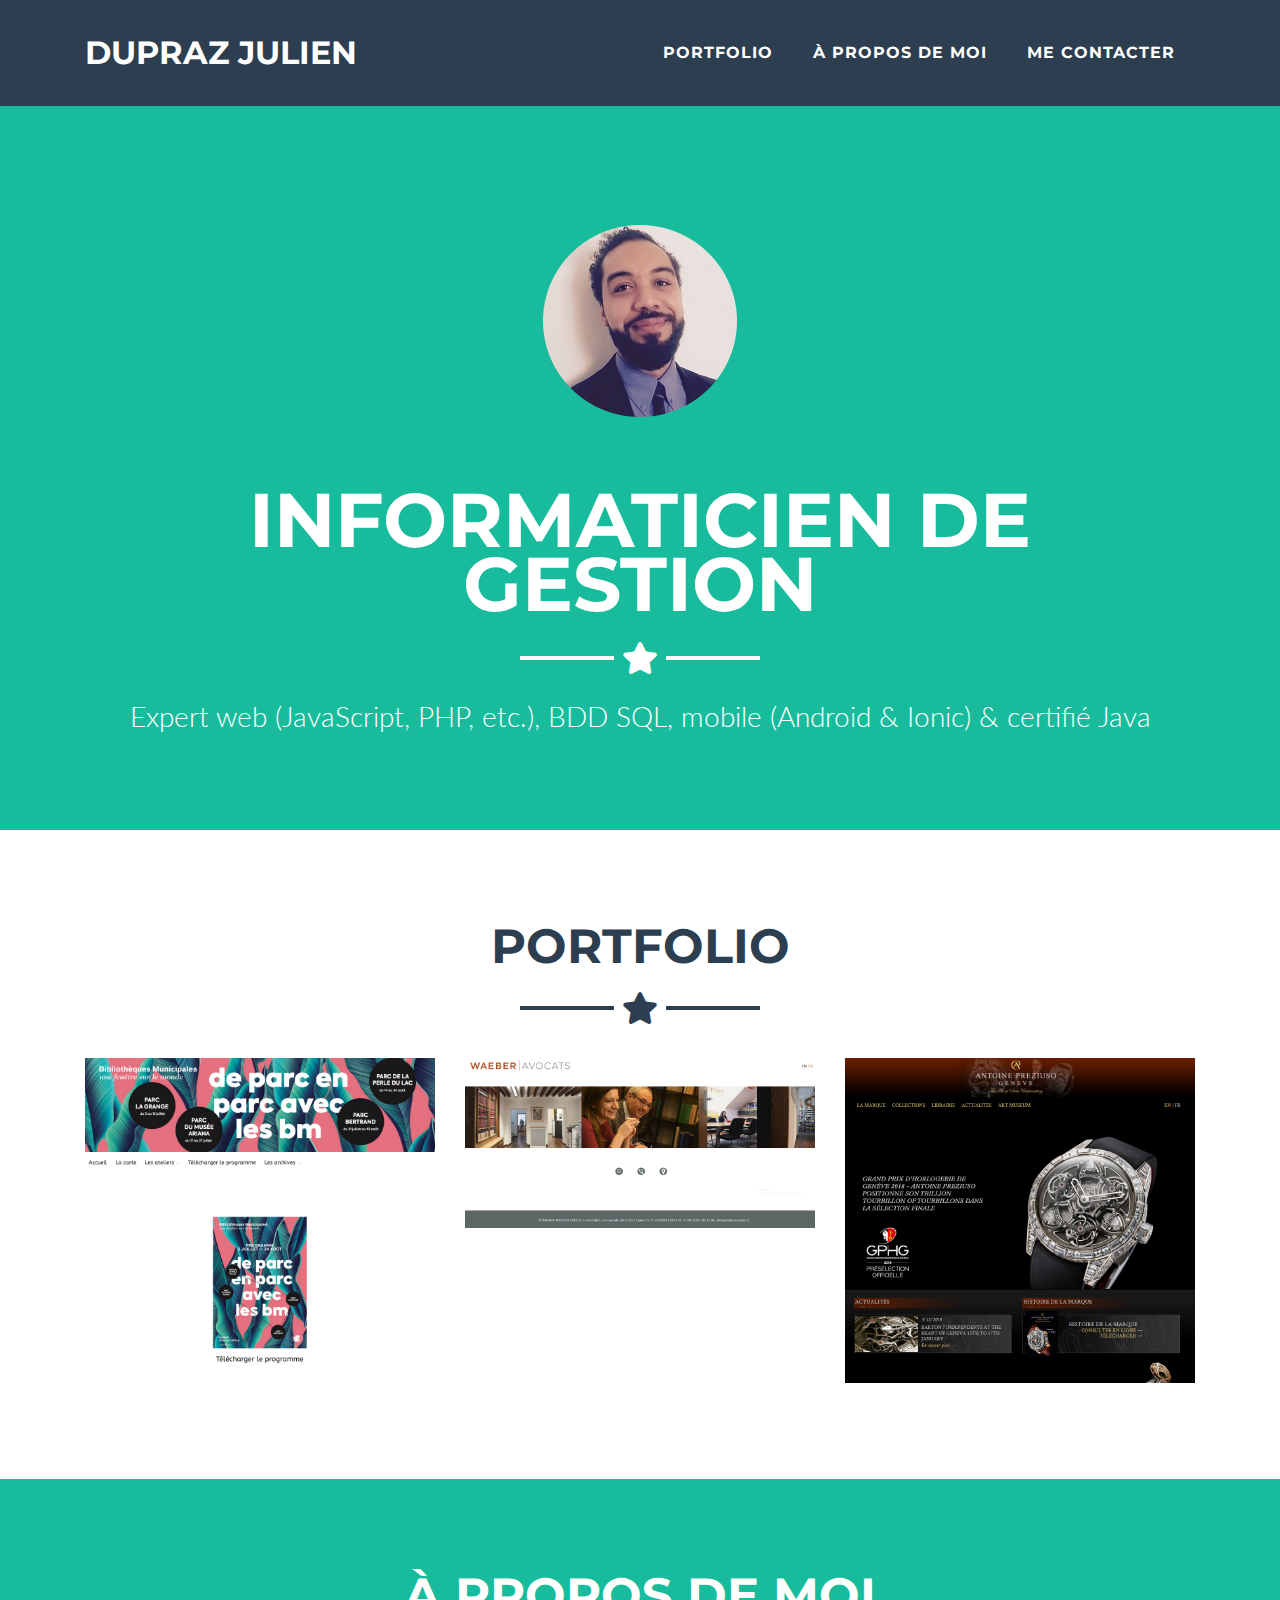
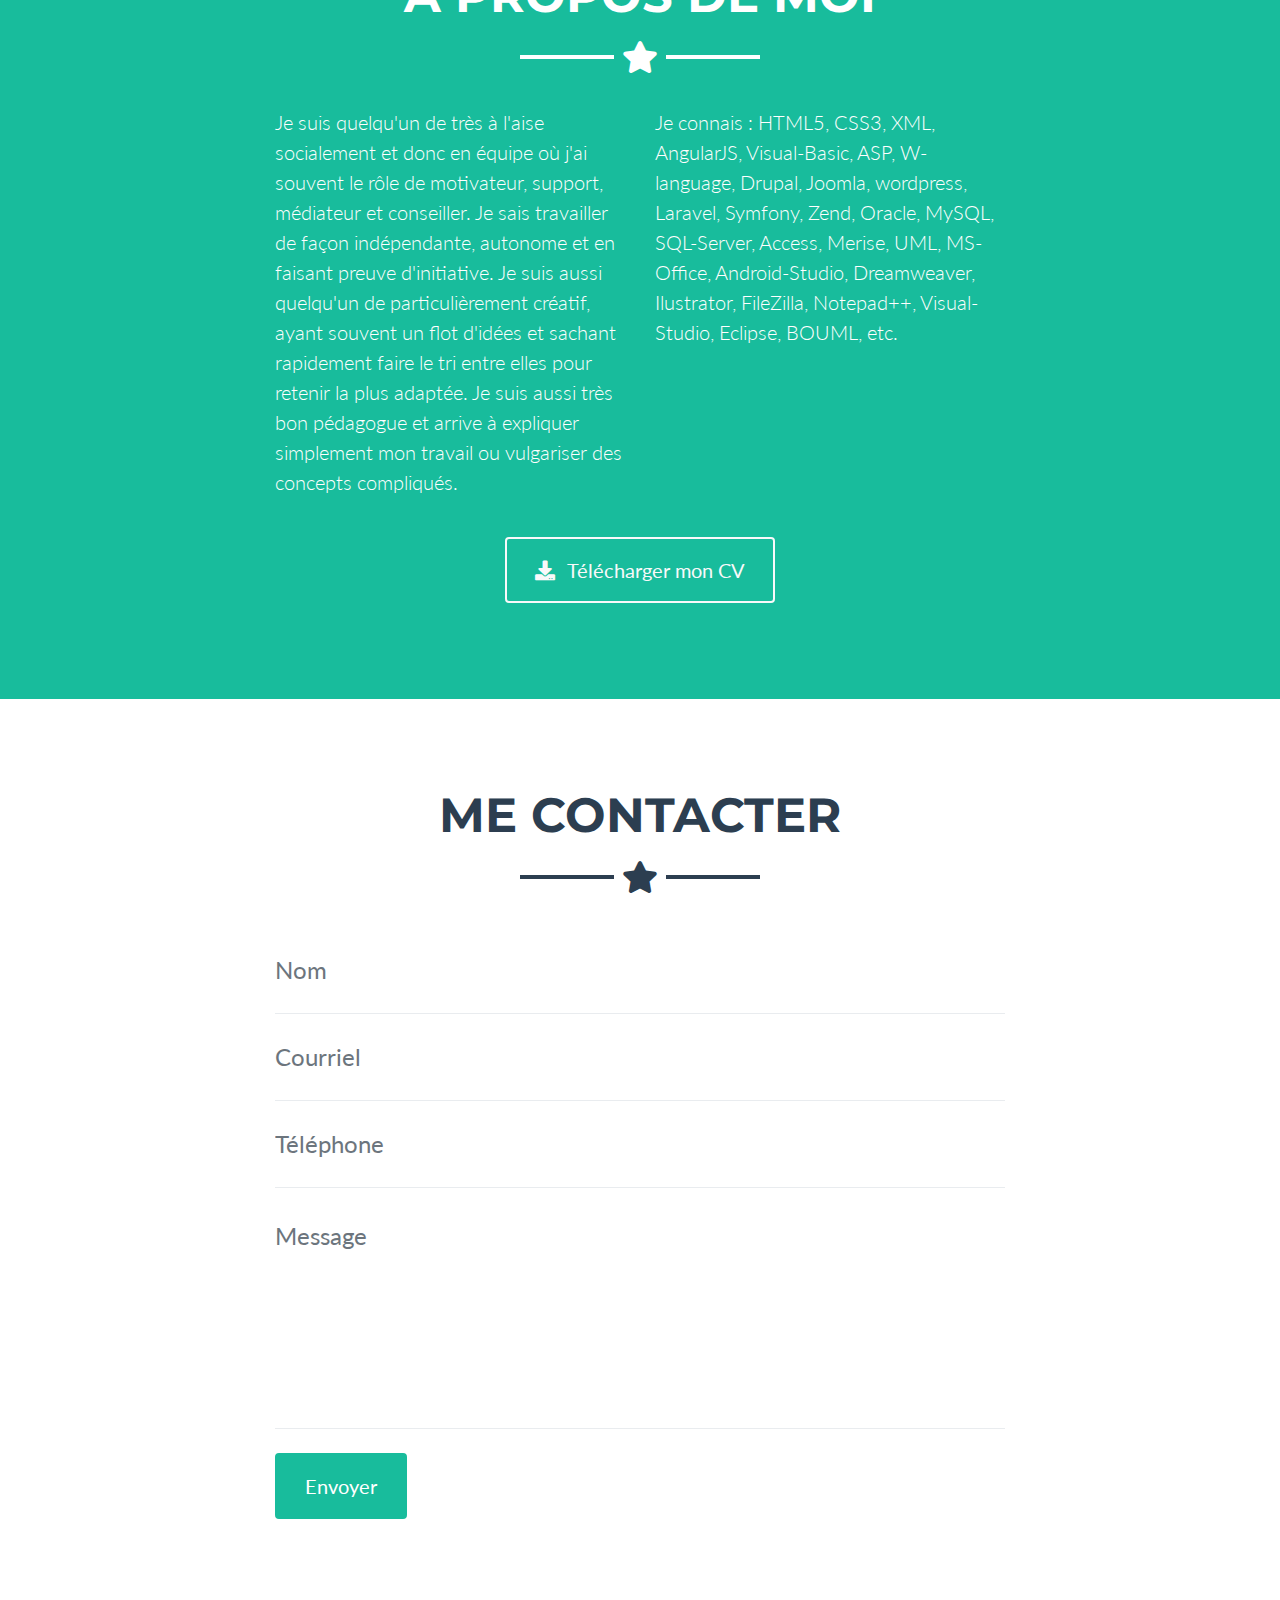
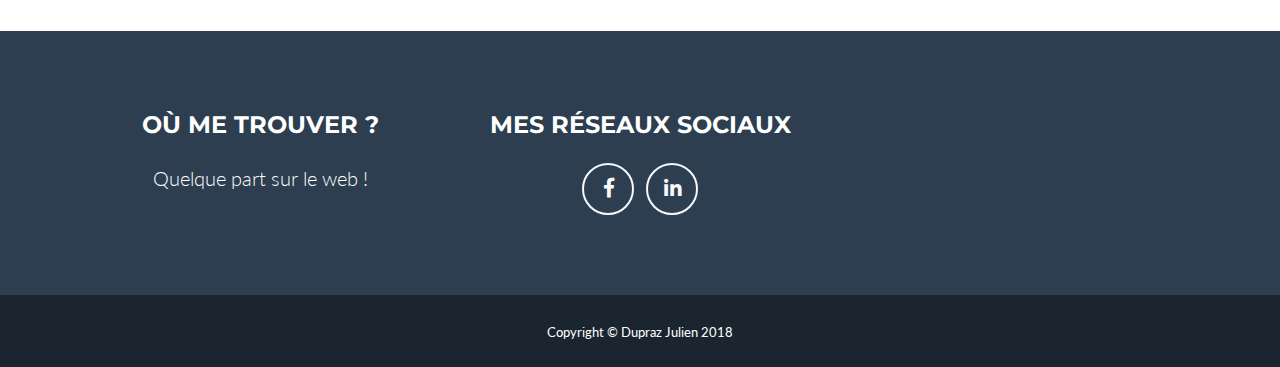
<file: index.html>
<!DOCTYPE html>
<html lang="en">

  <head>

    <meta charset="utf-8">
    <meta name="viewport" content="width=device-width, initial-scale=1, shrink-to-fit=no">
    <meta name="description" content="">
    <meta name="author" content="">

    <title>Dupraz Julien - Portfolio</title>

    <!-- Bootstrap core CSS -->
    <link href="vendor/bootstrap/css/bootstrap.min.css" rel="stylesheet">

    <!-- Custom fonts for this template -->
    <link href="vendor/fontawesome-free/css/all.min.css" rel="stylesheet" type="text/css">
    <link href="https://fonts.googleapis.com/css?family=Montserrat:400,700" rel="stylesheet" type="text/css">
    <link href="https://fonts.googleapis.com/css?family=Lato:400,700,400italic,700italic" rel="stylesheet" type="text/css">

    <!-- Plugin CSS -->
    <link href="vendor/magnific-popup/magnific-popup.css" rel="stylesheet" type="text/css">

    <!-- Custom styles for this template -->
    <link href="css/freelancer.min.css" rel="stylesheet">

  </head>

  <body id="page-top">

    <!-- Navigation -->
    <nav class="navbar navbar-expand-lg bg-secondary fixed-top text-uppercase" id="mainNav">
      <div class="container">
        <a class="navbar-brand js-scroll-trigger" href="#page-top">Dupraz Julien</a>
        <button class="navbar-toggler navbar-toggler-right text-uppercase bg-primary text-white rounded" type="button" data-toggle="collapse" data-target="#navbarResponsive" aria-controls="navbarResponsive" aria-expanded="false" aria-label="Toggle navigation">
          Menu
          <i class="fas fa-bars"></i>
        </button>
        <div class="collapse navbar-collapse" id="navbarResponsive">
          <ul class="navbar-nav ml-auto">
            <li class="nav-item mx-0 mx-lg-1">
              <a class="nav-link py-3 px-0 px-lg-3 rounded js-scroll-trigger" href="#portfolio">Portfolio</a>
            </li>
            <li class="nav-item mx-0 mx-lg-1">
              <a class="nav-link py-3 px-0 px-lg-3 rounded js-scroll-trigger" href="#about">À propos de moi</a>
            </li>
            <li class="nav-item mx-0 mx-lg-1">
              <a class="nav-link py-3 px-0 px-lg-3 rounded js-scroll-trigger" href="#contact">Me contacter</a>
            </li>
          </ul>
        </div>
      </div>
    </nav>

    <!-- Header -->
    <header class="masthead bg-primary text-white text-center">
      <div class="container">
        <img class="img-fluid mb-5 d-block mx-auto" src="img/profil.png" alt="">
        <h1 class="text-uppercase mb-0">Informaticien de gestion</h1>
        <hr class="star-light">
        <h2 class="font-weight-light mb-0">Expert web (JavaScript, PHP, etc.), BDD SQL, mobile (Android & Ionic) & certifié Java</h2>
      </div>
    </header>

    <!-- Portfolio Grid Section -->
    <section class="portfolio" id="portfolio">
      <div class="container">
        <h2 class="text-center text-uppercase text-secondary mb-0">Portfolio</h2>
        <hr class="star-dark mb-5">
        <div class="row">
          <div class="col-md-6 col-lg-4">
            <a class="portfolio-item d-block mx-auto" href="#portfolio-modal-1">
              <div class="portfolio-item-caption d-flex position-absolute h-100 w-100">
                <div class="portfolio-item-caption-content my-auto w-100 text-center text-white">
                  <i class="fas fa-search-plus fa-3x"></i>
                </div>
              </div>
              <img class="img-fluid" src="img/portfolio/BM.PNG" alt="">
            </a>
          </div>
          <div class="col-md-6 col-lg-4">
            <a class="portfolio-item d-block mx-auto" href="#portfolio-modal-2">
              <div class="portfolio-item-caption d-flex position-absolute h-100 w-100">
                <div class="portfolio-item-caption-content my-auto w-100 text-center text-white">
                  <i class="fas fa-search-plus fa-3x"></i>
                </div>
              </div>
              <img class="img-fluid" src="img/portfolio/Waeber.PNG" alt="">
            </a>
          </div>
          <div class="col-md-6 col-lg-4">
            <a class="portfolio-item d-block mx-auto" href="#portfolio-modal-3">
              <div class="portfolio-item-caption d-flex position-absolute h-100 w-100">
                <div class="portfolio-item-caption-content my-auto w-100 text-center text-white">
                  <i class="fas fa-search-plus fa-3x"></i>
                </div>
              </div>
              <img class="img-fluid" src="img/portfolio/Antoine.PNG" alt="">
            </a>
          </div>
        <!-- <div class="col-md-6 col-lg-4">
            <a class="portfolio-item d-block mx-auto" href="#portfolio-modal-4">
              <div class="portfolio-item-caption d-flex position-absolute h-100 w-100">
                <div class="portfolio-item-caption-content my-auto w-100 text-center text-white">
                  <i class="fas fa-search-plus fa-3x"></i>
                </div>
              </div>
              <img class="img-fluid" src="img/portfolio/game.png" alt="">
            </a>
          </div>
          <div class="col-md-6 col-lg-4">
            <a class="portfolio-item d-block mx-auto" href="#portfolio-modal-5">
              <div class="portfolio-item-caption d-flex position-absolute h-100 w-100">
                <div class="portfolio-item-caption-content my-auto w-100 text-center text-white">
                  <i class="fas fa-search-plus fa-3x"></i>
                </div>
              </div>
              <img class="img-fluid" src="img/portfolio/safe.png" alt="">
            </a>
          </div>
          <div class="col-md-6 col-lg-4">
            <a class="portfolio-item d-block mx-auto" href="#portfolio-modal-6">
              <div class="portfolio-item-caption d-flex position-absolute h-100 w-100">
                <div class="portfolio-item-caption-content my-auto w-100 text-center text-white">
                  <i class="fas fa-search-plus fa-3x"></i>
                </div>
              </div>
              <img class="img-fluid" src="img/portfolio/submarine.png" alt="">
            </a>
          </div> -->
        </div> 
      </div> 
    </section>

    <!-- About Section -->
    <section class="bg-primary text-white mb-0" id="about">
      <div class="container">
        <h2 class="text-center text-uppercase text-white">À propos de moi</h2>
        <hr class="star-light mb-5">
        <div class="row">
          <div class="col-lg-4 ml-auto">
            <p class="lead">Je suis quelqu'un de très à l'aise socialement et donc en équipe où j'ai souvent le rôle de motivateur, support, médiateur et conseiller. Je sais travailler de façon indépendante, autonome et en faisant preuve d'initiative. Je suis aussi quelqu'un de particulièrement créatif, ayant souvent un flot d'idées et sachant rapidement faire le tri entre elles pour retenir la plus adaptée. Je suis aussi très bon pédagogue et arrive à expliquer simplement mon travail ou vulgariser des concepts compliqués.</p>
          </div>
          <div class="col-lg-4 mr-auto">
            <p class="lead">Je connais : HTML5, CSS3, XML, AngularJS, Visual-Basic, ASP, W-language, Drupal, Joomla, wordpress, Laravel, Symfony, Zend, Oracle, MySQL, SQL-Server, Access, Merise, UML, MS-Office, Android-Studio, Dreamweaver, Ilustrator, FileZilla, Notepad++, Visual-Studio, Eclipse, BOUML, etc.</p>
          </div>
        </div>
        <div class="text-center mt-4">
          <a class="btn btn-xl btn-outline-light" href="doc/Dupraz Julien - Curriculum vitae.pdf">
            <i class="fas fa-download mr-2"></i>
            Télécharger mon CV
          </a>
        </div>
      </div>
    </section>

    <!-- Contact Section -->
    <section id="contact">
      <div class="container">
        <h2 class="text-center text-uppercase text-secondary mb-0">Me contacter</h2>
        <hr class="star-dark mb-5">
        <div class="row">
          <div class="col-lg-8 mx-auto">
            <!-- To configure the contact form email address, go to mail/contact_me.php and update the email address in the PHP file on line 19. -->
            <!-- The form should work on most web servers, but if the form is not working you may need to configure your web server differently. -->
            <form name="sentMessage" id="contactForm" novalidate="novalidate">
              <div class="control-group">
                <div class="form-group floating-label-form-group controls mb-0 pb-2">
                  <label>Nom</label>
                  <input class="form-control" id="name" type="text" placeholder="Nom" required="required" data-validation-required-message="Please enter your name.">
                  <p class="help-block text-danger"></p>
                </div>
              </div>
              <div class="control-group">
                <div class="form-group floating-label-form-group controls mb-0 pb-2">
                  <label>Courriel</label>
                  <input class="form-control" id="email" type="email" placeholder="Courriel" required="required" data-validation-required-message="Please enter your email address.">
                  <p class="help-block text-danger"></p>
                </div>
              </div>
              <div class="control-group">
                <div class="form-group floating-label-form-group controls mb-0 pb-2">
                  <label>Téléphone</label>
                  <input class="form-control" id="phone" type="tel" placeholder="Téléphone" required="required" data-validation-required-message="Please enter your phone number.">
                  <p class="help-block text-danger"></p>
                </div>
              </div>
              <div class="control-group">
                <div class="form-group floating-label-form-group controls mb-0 pb-2">
                  <label>Message</label>
                  <textarea class="form-control" id="message" rows="5" placeholder="Message" required="required" data-validation-required-message="Please enter a message."></textarea>
                  <p class="help-block text-danger"></p>
                </div>
              </div>
              <br>
              <div id="success"></div>
              <div class="form-group">
                <button type="submit" class="btn btn-primary btn-xl" id="sendMessageButton">Envoyer</button>
              </div>
            </form>
          </div>
        </div>
      </div>
    </section>

    <!-- Footer -->
    <footer class="footer text-center">
      <div class="container">
        <div class="row">
          <div class="col-md-4 mb-5 mb-lg-0">
            <h4 class="text-uppercase mb-4">Où me trouver ?</h4>
            <p class="lead mb-0">Quelque part sur le web ! </p>
              
          </div>
          <div class="col-md-4 mb-5 mb-lg-0">
            <h4 class="text-uppercase mb-4">Mes réseaux sociaux </h4>
            <ul class="list-inline mb-0">
              <li class="list-inline-item">
                <a class="btn btn-outline-light btn-social text-center rounded-circle" href="https://www.facebook.com/julien.dupraz.31">
                  <i class="fab fa-fw fa-facebook-f"></i>
                </a>
              </li>
             <!-- <li class="list-inline-item">
                <a class="btn btn-outline-light btn-social text-center rounded-circle" href="#">
                  <i class="fab fa-fw fa-google-plus-g"></i>
                </a>
              </li>-->
            <!--  <li class="list-inline-item">
                <a class="btn btn-outline-light btn-social text-center rounded-circle" href="#">
                  <i class="fab fa-fw fa-twitter"></i>
                </a>
              </li>-->
              <li class="list-inline-item">
                <a class="btn btn-outline-light btn-social text-center rounded-circle" href="https://www.linkedin.com/in/julien-dupraz-b494b4a5/">
                  <i class="fab fa-fw fa-linkedin-in"></i>
                </a>
              </li>
            <!--  <li class="list-inline-item">
                <a class="btn btn-outline-light btn-social text-center rounded-circle" href="#">
                  <i class="fab fa-fw fa-dribbble"></i>
                </a>
              </li>-->
            </ul>
          </div>
        <!--  <div class="col-md-4">
            <h4 class="text-uppercase mb-4">About Freelancer</h4>
            <p class="lead mb-0">Freelance is a free to use, open source Bootstrap theme created by
              <a href="http://startbootstrap.com">Start Bootstrap</a>.</p>
          </div>
        </div> -->
      </div>
    </footer>

    <div class="copyright py-4 text-center text-white">
      <div class="container">
        <small>Copyright &copy; Dupraz Julien 2018</small>
      </div>
    </div>

    <!-- Scroll to Top Button (Only visible on small and extra-small screen sizes) -->
    <div class="scroll-to-top d-lg-none position-fixed ">
      <a class="js-scroll-trigger d-block text-center text-white rounded" href="#page-top">
        <i class="fa fa-chevron-up"></i>
      </a>
    </div>

    <!-- Portfolio Modals -->

    <!-- Portfolio Modal 1 -->
    <div class="portfolio-modal mfp-hide" id="portfolio-modal-1">
      <div class="portfolio-modal-dialog bg-white">
        <a class="close-button d-none d-md-block portfolio-modal-dismiss" href="#">
          <i class="fa fa-3x fa-times"></i>
        </a>
        <div class="container text-center">
          <div class="row">
            <div class="col-lg-8 mx-auto">
              <h2 class="text-secondary text-uppercase mb-0">De parcs en parcs - Pour la bibliothèque municipale</h2>
              <hr class="star-dark mb-5">
              <img class="img-fluid mb-5" src="img/portfolio/BM.PNG" alt="">
              <p class="mb-5">Développement d'un site pour mettre en avant les activités numériques de la bibliothèque municipale.</br><a href="http://www.mediationbm.ch">Voir le site ici</a> </p>
              <a class="btn btn-primary btn-lg rounded-pill portfolio-modal-dismiss" href="#">
                <i class="fa fa-close"></i>
                Fermer</a>
            </div>
          </div>
        </div>
      </div>
    </div>

    <!-- Portfolio Modal 2 -->
    <div class="portfolio-modal mfp-hide" id="portfolio-modal-2">
      <div class="portfolio-modal-dialog bg-white">
        <a class="close-button d-none d-md-block portfolio-modal-dismiss" href="#">
          <i class="fa fa-3x fa-times"></i>
        </a>
        <div class="container text-center">
          <div class="row">
            <div class="col-lg-8 mx-auto">
              <h2 class="text-secondary text-uppercase mb-0">Site d'entreprise - Pour Waeber Avocats</h2>
              <hr class="star-dark mb-5">
              <img class="img-fluid mb-5" src="img/portfolio/Waeber.PNG" alt="">
              <p class="mb-5">Développement d'un site présentant le cabinet, ses avocats, ses activités, ses publications, etc.</br><a href="https://www.waeberavocats.ch">Voir le site ici</a></p>
              <a class="btn btn-primary btn-lg rounded-pill portfolio-modal-dismiss" href="#">
                <i class="fa fa-close"></i>
                Fermer</a>
            </div>
          </div>
        </div>
      </div>
    </div>

    <!-- Portfolio Modal 3 -->
    <div class="portfolio-modal mfp-hide" id="portfolio-modal-3">
      <div class="portfolio-modal-dialog bg-white">
        <a class="close-button d-none d-md-block portfolio-modal-dismiss" href="#">
          <i class="fa fa-3x fa-times"></i>
        </a>
        <div class="container text-center">
          <div class="row">
            <div class="col-lg-8 mx-auto">
              <h2 class="text-secondary text-uppercase mb-0">Site vitrine - Pour Antoine Preziuso</h2>
              <hr class="star-dark mb-5">
              <img class="img-fluid mb-5" src="img/portfolio/Antoine.PNG" alt="">
              <p class="mb-5">Développment d'un site vitrine montrant le savoir faire et les technologies utilisés lors de la création de montre de luxe par Antoine Preziuso.</br><a href="http://www.antoine-preziuso.com/fr/">Voir le site ici</a></p>
              <a class="btn btn-primary btn-lg rounded-pill portfolio-modal-dismiss" href="#">
                <i class="fa fa-close"></i>
                Femer</a>
            </div>
          </div>
        </div>
      </div>
    </div>

    <!-- Portfolio Modal 4 -->
    <!--<div class="portfolio-modal mfp-hide" id="portfolio-modal-4">
      <div class="portfolio-modal-dialog bg-white">
        <a class="close-button d-none d-md-block portfolio-modal-dismiss" href="#">
          <i class="fa fa-3x fa-times"></i>
        </a>
        <div class="container text-center">
          <div class="row">
            <div class="col-lg-8 mx-auto">
              <h2 class="text-secondary text-uppercase mb-0">Project Name</h2>
              <hr class="star-dark mb-5">
              <img class="img-fluid mb-5" src="img/portfolio/game.png" alt="">
              <p class="mb-5">Lorem ipsum dolor sit amet, consectetur adipisicing elit. Mollitia neque assumenda ipsam nihil, molestias magnam, recusandae quos quis inventore quisquam velit asperiores, vitae? Reprehenderit soluta, eos quod consequuntur itaque. Nam.</p>
              <a class="btn btn-primary btn-lg rounded-pill portfolio-modal-dismiss" href="#">
                <i class="fa fa-close"></i>
                Close Project</a>
            </div>
          </div>
        </div>
      </div>
    </div> -->

    <!-- Portfolio Modal 5 -->
    <!--<div class="portfolio-modal mfp-hide" id="portfolio-modal-5">
      <div class="portfolio-modal-dialog bg-white">
        <a class="close-button d-none d-md-block portfolio-modal-dismiss" href="#">
          <i class="fa fa-3x fa-times"></i>
        </a>
        <div class="container text-center">
          <div class="row">
            <div class="col-lg-8 mx-auto">
              <h2 class="text-secondary text-uppercase mb-0">Project Name</h2>
              <hr class="star-dark mb-5">
              <img class="img-fluid mb-5" src="img/portfolio/safe.png" alt="">
              <p class="mb-5">Lorem ipsum dolor sit amet, consectetur adipisicing elit. Mollitia neque assumenda ipsam nihil, molestias magnam, recusandae quos quis inventore quisquam velit asperiores, vitae? Reprehenderit soluta, eos quod consequuntur itaque. Nam.</p>
              <a class="btn btn-primary btn-lg rounded-pill portfolio-modal-dismiss" href="#">
                <i class="fa fa-close"></i>
                Close Project</a>
            </div>
          </div>
        </div>
      </div>
    </div> -->

    <!-- Portfolio Modal 6 -->
    <!--<div class="portfolio-modal mfp-hide" id="portfolio-modal-6">
      <div class="portfolio-modal-dialog bg-white">
        <a class="close-button d-none d-md-block portfolio-modal-dismiss" href="#">
          <i class="fa fa-3x fa-times"></i>
        </a>
        <div class="container text-center">
          <div class="row">
            <div class="col-lg-8 mx-auto">
              <h2 class="text-secondary text-uppercase mb-0">Project Name</h2>
              <hr class="star-dark mb-5">
              <img class="img-fluid mb-5" src="img/portfolio/submarine.png" alt="">
              <p class="mb-5">Lorem ipsum dolor sit amet, consectetur adipisicing elit. Mollitia neque assumenda ipsam nihil, molestias magnam, recusandae quos quis inventore quisquam velit asperiores, vitae? Reprehenderit soluta, eos quod consequuntur itaque. Nam.</p>
              <a class="btn btn-primary btn-lg rounded-pill portfolio-modal-dismiss" href="#">
                <i class="fa fa-close"></i>
                Close Project</a>
            </div>
          </div>
        </div>
      </div>
    </div> -->

    <!-- Bootstrap core JavaScript -->
    <script src="vendor/jquery/jquery.min.js"></script>
    <script src="vendor/bootstrap/js/bootstrap.bundle.min.js"></script>

    <!-- Plugin JavaScript -->
    <script src="vendor/jquery-easing/jquery.easing.min.js"></script>
    <script src="vendor/magnific-popup/jquery.magnific-popup.min.js"></script>

    <!-- Contact Form JavaScript -->
    <script src="js/jqBootstrapValidation.js"></script>
    <script src="js/contact_me.js"></script>

    <!-- Custom scripts for this template -->
    <script src="js/freelancer.min.js"></script>

  </body>

</html>
</file>
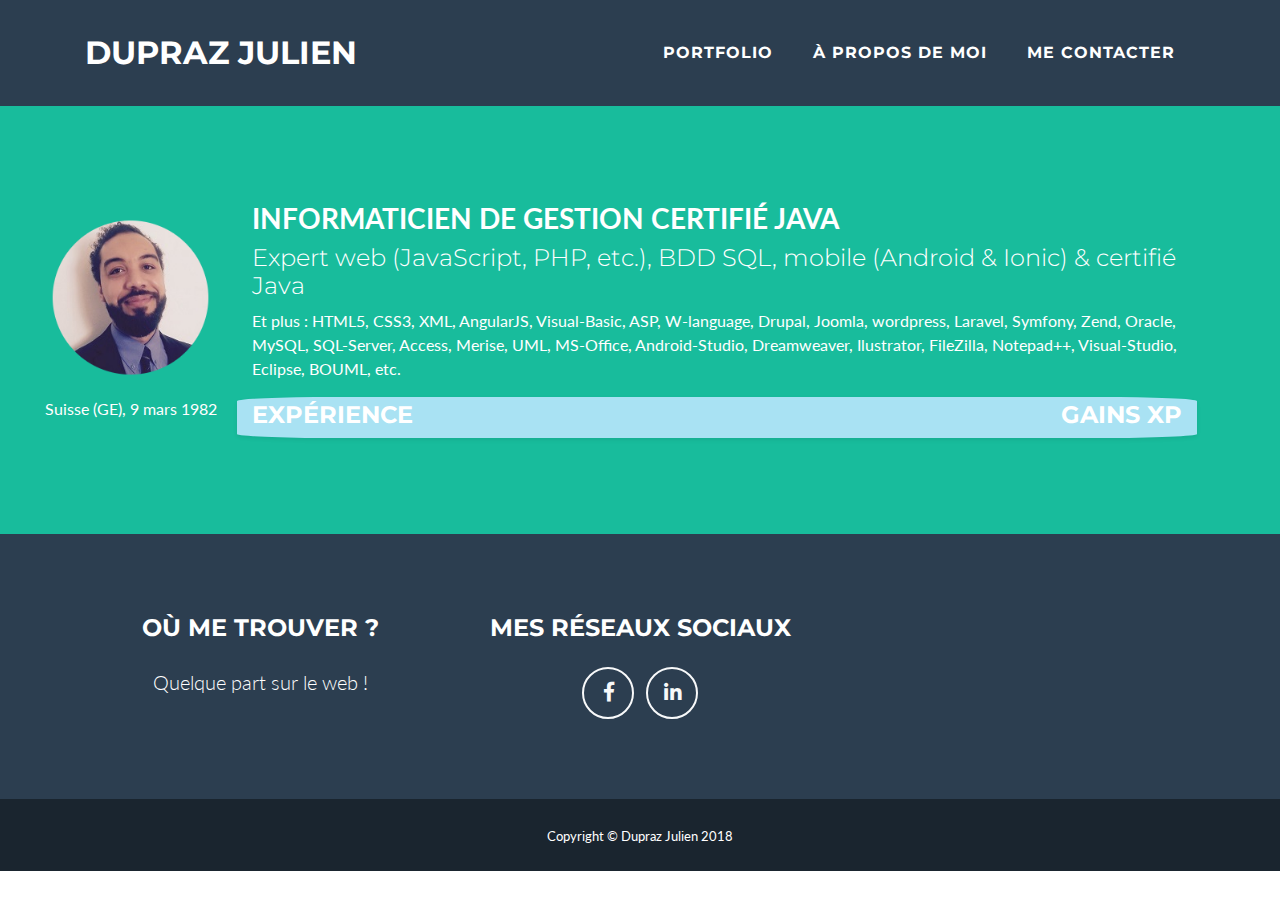
<file: CV - Dupraz Julien.html>
<!DOCTYPE html>
<html lang="en">

  <head>

    <meta charset="utf-8">
    <meta name="viewport" content="width=device-width, initial-scale=1, shrink-to-fit=no">
    <meta name="description" content="">
    <meta name="author" content="">

    <title>Dupraz Julien - Portfolio</title>

    <!-- Bootstrap core CSS -->
    <link href="vendor/bootstrap/css/bootstrap.min.css" rel="stylesheet">

    <!-- Custom fonts for this template -->
    <link href="vendor/fontawesome-free/css/all.min.css" rel="stylesheet" type="text/css">
    <link href="https://fonts.googleapis.com/css?family=Montserrat:400,700" rel="stylesheet" type="text/css">
    <link href="https://fonts.googleapis.com/css?family=Lato:400,700,400italic,700italic" rel="stylesheet" type="text/css">

    <!-- Plugin CSS -->
    <link href="vendor/magnific-popup/magnific-popup.css" rel="stylesheet" type="text/css">

    <!-- Custom styles for this template -->
    <link href="css/freelancer.min.css" rel="stylesheet">
	<link href="css/style.css" rel="stylesheet">

  </head>

  <body id="page-top">

    <!-- Navigation -->
    <nav class="navbar navbar-expand-lg bg-secondary fixed-top text-uppercase" id="mainNav">
      <div class="container">
        <a class="navbar-brand js-scroll-trigger" href="#page-top">Dupraz Julien</a>
        <button class="navbar-toggler navbar-toggler-right text-uppercase bg-primary text-white rounded" type="button" data-toggle="collapse" data-target="#navbarResponsive" aria-controls="navbarResponsive" aria-expanded="false" aria-label="Toggle navigation">
          Menu
          <i class="fas fa-bars"></i>
        </button>
        <div class="collapse navbar-collapse" id="navbarResponsive">
          <ul class="navbar-nav ml-auto">
            <li class="nav-item mx-0 mx-lg-1">
              <a class="nav-link py-3 px-0 px-lg-3 rounded js-scroll-trigger" href="#portfolio">Portfolio</a>
            </li>
            <li class="nav-item mx-0 mx-lg-1">
              <a class="nav-link py-3 px-0 px-lg-3 rounded js-scroll-trigger" href="#about">À propos de moi</a>
            </li>
            <li class="nav-item mx-0 mx-lg-1">
              <a class="nav-link py-3 px-0 px-lg-3 rounded js-scroll-trigger" href="#contact">Me contacter</a>
            </li>
          </ul>
        </div>
      </div>
    </nav>

    <!-- Header -->
    <header class="masthead bg-primary text-white text-left">
		<div class="container-fluid">
			<div class="row">
				<div class="col-2 ml-4 float-right text-center">
					<img class="img-fluid" src="img/profil.png" alt="">
				</div>				
				<div class="col-9 float-left">  
					<h2 class="text-uppercase">Informaticien de gestion certifié Java</h2>
					<h4 class="font-weight-light">Expert web (JavaScript, PHP, etc.), BDD SQL, mobile (Android & Ionic) & certifié Java</h4>
					<p>Et plus : HTML5, CSS3, XML, AngularJS, Visual-Basic, ASP, W-language, Drupal, Joomla, wordpress, Laravel, Symfony, Zend, Oracle, MySQL, SQL-Server, Access, Merise, UML, MS-Office, Android-Studio, Dreamweaver, Ilustrator, FileZilla, Notepad++, Visual-Studio, Eclipse, BOUML, etc.</p>
				</div>
			</div>
			<div class="row">
				<div class="col-2 ml-4 float-right text-center">
					<p>Suisse (GE), 9 mars 1982</p>
				</div>
				<div class="col-9 float-left shadow-sm subtitle align-middle"> 
					<h4 class="text-uppercase mt-1 float-left">Expérience</h4>
					<h4 class="text-uppercase mt-1 float-right">Gains XP</h4>
				</div>
			</div>
		</div>
    </header>

    <!-- Footer -->
    <footer class="footer text-center">
      <div class="container">
        <div class="row">
          <div class="col-md-4 mb-5 mb-lg-0">
            <h4 class="text-uppercase mb-4">Où me trouver ?</h4>
            <p class="lead mb-0">Quelque part sur le web ! </p>
              
          </div>
          <div class="col-md-4 mb-5 mb-lg-0">
            <h4 class="text-uppercase mb-4">Mes réseaux sociaux </h4>
            <ul class="list-inline mb-0">
              <li class="list-inline-item">
                <a class="btn btn-outline-light btn-social text-center rounded-circle" href="https://www.facebook.com/julien.dupraz.31">
                  <i class="fab fa-fw fa-facebook-f"></i>
                </a>
              </li>
             <!-- <li class="list-inline-item">
                <a class="btn btn-outline-light btn-social text-center rounded-circle" href="#">
                  <i class="fab fa-fw fa-google-plus-g"></i>
                </a>
              </li>-->
            <!--  <li class="list-inline-item">
                <a class="btn btn-outline-light btn-social text-center rounded-circle" href="#">
                  <i class="fab fa-fw fa-twitter"></i>
                </a>
              </li>-->
              <li class="list-inline-item">
                <a class="btn btn-outline-light btn-social text-center rounded-circle" href="https://www.linkedin.com/in/julien-dupraz-b494b4a5/">
                  <i class="fab fa-fw fa-linkedin-in"></i>
                </a>
              </li>
            <!--  <li class="list-inline-item">
                <a class="btn btn-outline-light btn-social text-center rounded-circle" href="#">
                  <i class="fab fa-fw fa-dribbble"></i>
                </a>
              </li>-->
            </ul>
          </div>
        <!--  <div class="col-md-4">
            <h4 class="text-uppercase mb-4">About Freelancer</h4>
            <p class="lead mb-0">Freelance is a free to use, open source Bootstrap theme created by
              <a href="http://startbootstrap.com">Start Bootstrap</a>.</p>
          </div>
        </div> -->
      </div>
    </footer>

    <div class="copyright py-4 text-center text-white">
      <div class="container">
        <small>Copyright &copy; Dupraz Julien 2018</small>
      </div>
    </div>

    <!-- Scroll to Top Button (Only visible on small and extra-small screen sizes) -->
    <div class="scroll-to-top d-lg-none position-fixed ">
      <a class="js-scroll-trigger d-block text-center text-white rounded" href="#page-top">
        <i class="fa fa-chevron-up"></i>
      </a>
    </div>

    <!-- Bootstrap core JavaScript -->
    <script src="vendor/jquery/jquery.min.js"></script>
    <script src="vendor/bootstrap/js/bootstrap.bundle.min.js"></script>

    <!-- Plugin JavaScript -->
    <script src="vendor/jquery-easing/jquery.easing.min.js"></script>
    <script src="vendor/magnific-popup/jquery.magnific-popup.min.js"></script>

    <!-- Contact Form JavaScript -->
    <script src="js/jqBootstrapValidation.js"></script>
    <script src="js/contact_me.js"></script>

    <!-- Custom scripts for this template -->
    <script src="js/freelancer.min.js"></script>

  </body>

</html>
</file>
<file: css/style.css>
.subtitle{
	background-color:#A9E2F3;
	border-radius:10%;
}
</file>
<file: vendor/fontawesome-free/css/all.min.css>
/*!
 * Font Awesome Free 5.3.1 by @fontawesome - https://fontawesome.com
 * License - https://fontawesome.com/license/free (Icons: CC BY 4.0, Fonts: SIL OFL 1.1, Code: MIT License)
 */
.fa,.fab,.fal,.far,.fas{-moz-osx-font-smoothing:grayscale;-webkit-font-smoothing:antialiased;display:inline-block;font-style:normal;font-variant:normal;text-rendering:auto;line-height:1}.fa-lg{font-size:1.33333em;line-height:.75em;vertical-align:-.0667em}.fa-xs{font-size:.75em}.fa-sm{font-size:.875em}.fa-1x{font-size:1em}.fa-2x{font-size:2em}.fa-3x{font-size:3em}.fa-4x{font-size:4em}.fa-5x{font-size:5em}.fa-6x{font-size:6em}.fa-7x{font-size:7em}.fa-8x{font-size:8em}.fa-9x{font-size:9em}.fa-10x{font-size:10em}.fa-fw{text-align:center;width:1.25em}.fa-ul{list-style-type:none;margin-left:2.5em;padding-left:0}.fa-ul>li{position:relative}.fa-li{left:-2em;position:absolute;text-align:center;width:2em;line-height:inherit}.fa-border{border:.08em solid #eee;border-radius:.1em;padding:.2em .25em .15em}.fa-pull-left{float:left}.fa-pull-right{float:right}.fa.fa-pull-left,.fab.fa-pull-left,.fal.fa-pull-left,.far.fa-pull-left,.fas.fa-pull-left{margin-right:.3em}.fa.fa-pull-right,.fab.fa-pull-right,.fal.fa-pull-right,.far.fa-pull-right,.fas.fa-pull-right{margin-left:.3em}.fa-spin{animation:fa-spin 2s infinite linear}.fa-pulse{animation:fa-spin 1s infinite steps(8)}@keyframes fa-spin{0%{transform:rotate(0deg)}to{transform:rotate(1turn)}}.fa-rotate-90{-ms-filter:"progid:DXImageTransform.Microsoft.BasicImage(rotation=1)";transform:rotate(90deg)}.fa-rotate-180{-ms-filter:"progid:DXImageTransform.Microsoft.BasicImage(rotation=2)";transform:rotate(180deg)}.fa-rotate-270{-ms-filter:"progid:DXImageTransform.Microsoft.BasicImage(rotation=3)";transform:rotate(270deg)}.fa-flip-horizontal{-ms-filter:"progid:DXImageTransform.Microsoft.BasicImage(rotation=0, mirror=1)";transform:scaleX(-1)}.fa-flip-vertical{transform:scaleY(-1)}.fa-flip-horizontal.fa-flip-vertical,.fa-flip-vertical{-ms-filter:"progid:DXImageTransform.Microsoft.BasicImage(rotation=2, mirror=1)"}.fa-flip-horizontal.fa-flip-vertical{transform:scale(-1)}:root .fa-flip-horizontal,:root .fa-flip-vertical,:root .fa-rotate-90,:root .fa-rotate-180,:root .fa-rotate-270{-webkit-filter:none;filter:none}.fa-stack{display:inline-block;height:2em;line-height:2em;position:relative;vertical-align:middle;width:2em}.fa-stack-1x,.fa-stack-2x{left:0;position:absolute;text-align:center;width:100%}.fa-stack-1x{line-height:inherit}.fa-stack-2x{font-size:2em}.fa-inverse{color:#fff}.fa-500px:before{content:"\f26e"}.fa-accessible-icon:before{content:"\f368"}.fa-accusoft:before{content:"\f369"}.fa-ad:before{content:"\f641"}.fa-address-book:before{content:"\f2b9"}.fa-address-card:before{content:"\f2bb"}.fa-adjust:before{content:"\f042"}.fa-adn:before{content:"\f170"}.fa-adversal:before{content:"\f36a"}.fa-affiliatetheme:before{content:"\f36b"}.fa-air-freshener:before{content:"\f5d0"}.fa-algolia:before{content:"\f36c"}.fa-align-center:before{content:"\f037"}.fa-align-justify:before{content:"\f039"}.fa-align-left:before{content:"\f036"}.fa-align-right:before{content:"\f038"}.fa-alipay:before{content:"\f642"}.fa-allergies:before{content:"\f461"}.fa-amazon:before{content:"\f270"}.fa-amazon-pay:before{content:"\f42c"}.fa-ambulance:before{content:"\f0f9"}.fa-american-sign-language-interpreting:before{content:"\f2a3"}.fa-amilia:before{content:"\f36d"}.fa-anchor:before{content:"\f13d"}.fa-android:before{content:"\f17b"}.fa-angellist:before{content:"\f209"}.fa-angle-double-down:before{content:"\f103"}.fa-angle-double-left:before{content:"\f100"}.fa-angle-double-right:before{content:"\f101"}.fa-angle-double-up:before{content:"\f102"}.fa-angle-down:before{content:"\f107"}.fa-angle-left:before{content:"\f104"}.fa-angle-right:before{content:"\f105"}.fa-angle-up:before{content:"\f106"}.fa-angry:before{content:"\f556"}.fa-angrycreative:before{content:"\f36e"}.fa-angular:before{content:"\f420"}.fa-ankh:before{content:"\f644"}.fa-app-store:before{content:"\f36f"}.fa-app-store-ios:before{content:"\f370"}.fa-apper:before{content:"\f371"}.fa-apple:before{content:"\f179"}.fa-apple-alt:before{content:"\f5d1"}.fa-apple-pay:before{content:"\f415"}.fa-archive:before{content:"\f187"}.fa-archway:before{content:"\f557"}.fa-arrow-alt-circle-down:before{content:"\f358"}.fa-arrow-alt-circle-left:before{content:"\f359"}.fa-arrow-alt-circle-right:before{content:"\f35a"}.fa-arrow-alt-circle-up:before{content:"\f35b"}.fa-arrow-circle-down:before{content:"\f0ab"}.fa-arrow-circle-left:before{content:"\f0a8"}.fa-arrow-circle-right:before{content:"\f0a9"}.fa-arrow-circle-up:before{content:"\f0aa"}.fa-arrow-down:before{content:"\f063"}.fa-arrow-left:before{content:"\f060"}.fa-arrow-right:before{content:"\f061"}.fa-arrow-up:before{content:"\f062"}.fa-arrows-alt:before{content:"\f0b2"}.fa-arrows-alt-h:before{content:"\f337"}.fa-arrows-alt-v:before{content:"\f338"}.fa-assistive-listening-systems:before{content:"\f2a2"}.fa-asterisk:before{content:"\f069"}.fa-asymmetrik:before{content:"\f372"}.fa-at:before{content:"\f1fa"}.fa-atlas:before{content:"\f558"}.fa-atom:before{content:"\f5d2"}.fa-audible:before{content:"\f373"}.fa-audio-description:before{content:"\f29e"}.fa-autoprefixer:before{content:"\f41c"}.fa-avianex:before{content:"\f374"}.fa-aviato:before{content:"\f421"}.fa-award:before{content:"\f559"}.fa-aws:before{content:"\f375"}.fa-backspace:before{content:"\f55a"}.fa-backward:before{content:"\f04a"}.fa-balance-scale:before{content:"\f24e"}.fa-ban:before{content:"\f05e"}.fa-band-aid:before{content:"\f462"}.fa-bandcamp:before{content:"\f2d5"}.fa-barcode:before{content:"\f02a"}.fa-bars:before{content:"\f0c9"}.fa-baseball-ball:before{content:"\f433"}.fa-basketball-ball:before{content:"\f434"}.fa-bath:before{content:"\f2cd"}.fa-battery-empty:before{content:"\f244"}.fa-battery-full:before{content:"\f240"}.fa-battery-half:before{content:"\f242"}.fa-battery-quarter:before{content:"\f243"}.fa-battery-three-quarters:before{content:"\f241"}.fa-bed:before{content:"\f236"}.fa-beer:before{content:"\f0fc"}.fa-behance:before{content:"\f1b4"}.fa-behance-square:before{content:"\f1b5"}.fa-bell:before{content:"\f0f3"}.fa-bell-slash:before{content:"\f1f6"}.fa-bezier-curve:before{content:"\f55b"}.fa-bible:before{content:"\f647"}.fa-bicycle:before{content:"\f206"}.fa-bimobject:before{content:"\f378"}.fa-binoculars:before{content:"\f1e5"}.fa-birthday-cake:before{content:"\f1fd"}.fa-bitbucket:before{content:"\f171"}.fa-bitcoin:before{content:"\f379"}.fa-bity:before{content:"\f37a"}.fa-black-tie:before{content:"\f27e"}.fa-blackberry:before{content:"\f37b"}.fa-blender:before{content:"\f517"}.fa-blind:before{content:"\f29d"}.fa-blogger:before{content:"\f37c"}.fa-blogger-b:before{content:"\f37d"}.fa-bluetooth:before{content:"\f293"}.fa-bluetooth-b:before{content:"\f294"}.fa-bold:before{content:"\f032"}.fa-bolt:before{content:"\f0e7"}.fa-bomb:before{content:"\f1e2"}.fa-bone:before{content:"\f5d7"}.fa-bong:before{content:"\f55c"}.fa-book:before{content:"\f02d"}.fa-book-open:before{content:"\f518"}.fa-book-reader:before{content:"\f5da"}.fa-bookmark:before{content:"\f02e"}.fa-bowling-ball:before{content:"\f436"}.fa-box:before{content:"\f466"}.fa-box-open:before{content:"\f49e"}.fa-boxes:before{content:"\f468"}.fa-braille:before{content:"\f2a1"}.fa-brain:before{content:"\f5dc"}.fa-briefcase:before{content:"\f0b1"}.fa-briefcase-medical:before{content:"\f469"}.fa-broadcast-tower:before{content:"\f519"}.fa-broom:before{content:"\f51a"}.fa-brush:before{content:"\f55d"}.fa-btc:before{content:"\f15a"}.fa-bug:before{content:"\f188"}.fa-building:before{content:"\f1ad"}.fa-bullhorn:before{content:"\f0a1"}.fa-bullseye:before{content:"\f140"}.fa-burn:before{content:"\f46a"}.fa-buromobelexperte:before{content:"\f37f"}.fa-bus:before{content:"\f207"}.fa-bus-alt:before{content:"\f55e"}.fa-business-time:before{content:"\f64a"}.fa-buysellads:before{content:"\f20d"}.fa-calculator:before{content:"\f1ec"}.fa-calendar:before{content:"\f133"}.fa-calendar-alt:before{content:"\f073"}.fa-calendar-check:before{content:"\f274"}.fa-calendar-minus:before{content:"\f272"}.fa-calendar-plus:before{content:"\f271"}.fa-calendar-times:before{content:"\f273"}.fa-camera:before{content:"\f030"}.fa-camera-retro:before{content:"\f083"}.fa-cannabis:before{content:"\f55f"}.fa-capsules:before{content:"\f46b"}.fa-car:before{content:"\f1b9"}.fa-car-alt:before{content:"\f5de"}.fa-car-battery:before{content:"\f5df"}.fa-car-crash:before{content:"\f5e1"}.fa-car-side:before{content:"\f5e4"}.fa-caret-down:before{content:"\f0d7"}.fa-caret-left:before{content:"\f0d9"}.fa-caret-right:before{content:"\f0da"}.fa-caret-square-down:before{content:"\f150"}.fa-caret-square-left:before{content:"\f191"}.fa-caret-square-right:before{content:"\f152"}.fa-caret-square-up:before{content:"\f151"}.fa-caret-up:before{content:"\f0d8"}.fa-cart-arrow-down:before{content:"\f218"}.fa-cart-plus:before{content:"\f217"}.fa-cc-amazon-pay:before{content:"\f42d"}.fa-cc-amex:before{content:"\f1f3"}.fa-cc-apple-pay:before{content:"\f416"}.fa-cc-diners-club:before{content:"\f24c"}.fa-cc-discover:before{content:"\f1f2"}.fa-cc-jcb:before{content:"\f24b"}.fa-cc-mastercard:before{content:"\f1f1"}.fa-cc-paypal:before{content:"\f1f4"}.fa-cc-stripe:before{content:"\f1f5"}.fa-cc-visa:before{content:"\f1f0"}.fa-centercode:before{content:"\f380"}.fa-certificate:before{content:"\f0a3"}.fa-chalkboard:before{content:"\f51b"}.fa-chalkboard-teacher:before{content:"\f51c"}.fa-charging-station:before{content:"\f5e7"}.fa-chart-area:before{content:"\f1fe"}.fa-chart-bar:before{content:"\f080"}.fa-chart-line:before{content:"\f201"}.fa-chart-pie:before{content:"\f200"}.fa-check:before{content:"\f00c"}.fa-check-circle:before{content:"\f058"}.fa-check-double:before{content:"\f560"}.fa-check-square:before{content:"\f14a"}.fa-chess:before{content:"\f439"}.fa-chess-bishop:before{content:"\f43a"}.fa-chess-board:before{content:"\f43c"}.fa-chess-king:before{content:"\f43f"}.fa-chess-knight:before{content:"\f441"}.fa-chess-pawn:before{content:"\f443"}.fa-chess-queen:before{content:"\f445"}.fa-chess-rook:before{content:"\f447"}.fa-chevron-circle-down:before{content:"\f13a"}.fa-chevron-circle-left:before{content:"\f137"}.fa-chevron-circle-right:before{content:"\f138"}.fa-chevron-circle-up:before{content:"\f139"}.fa-chevron-down:before{content:"\f078"}.fa-chevron-left:before{content:"\f053"}.fa-chevron-right:before{content:"\f054"}.fa-chevron-up:before{content:"\f077"}.fa-child:before{content:"\f1ae"}.fa-chrome:before{content:"\f268"}.fa-church:before{content:"\f51d"}.fa-circle:before{content:"\f111"}.fa-circle-notch:before{content:"\f1ce"}.fa-city:before{content:"\f64f"}.fa-clipboard:before{content:"\f328"}.fa-clipboard-check:before{content:"\f46c"}.fa-clipboard-list:before{content:"\f46d"}.fa-clock:before{content:"\f017"}.fa-clone:before{content:"\f24d"}.fa-closed-captioning:before{content:"\f20a"}.fa-cloud:before{content:"\f0c2"}.fa-cloud-download-alt:before{content:"\f381"}.fa-cloud-upload-alt:before{content:"\f382"}.fa-cloudscale:before{content:"\f383"}.fa-cloudsmith:before{content:"\f384"}.fa-cloudversify:before{content:"\f385"}.fa-cocktail:before{content:"\f561"}.fa-code:before{content:"\f121"}.fa-code-branch:before{content:"\f126"}.fa-codepen:before{content:"\f1cb"}.fa-codiepie:before{content:"\f284"}.fa-coffee:before{content:"\f0f4"}.fa-cog:before{content:"\f013"}.fa-cogs:before{content:"\f085"}.fa-coins:before{content:"\f51e"}.fa-columns:before{content:"\f0db"}.fa-comment:before{content:"\f075"}.fa-comment-alt:before{content:"\f27a"}.fa-comment-dollar:before{content:"\f651"}.fa-comment-dots:before{content:"\f4ad"}.fa-comment-slash:before{content:"\f4b3"}.fa-comments:before{content:"\f086"}.fa-comments-dollar:before{content:"\f653"}.fa-compact-disc:before{content:"\f51f"}.fa-compass:before{content:"\f14e"}.fa-compress:before{content:"\f066"}.fa-concierge-bell:before{content:"\f562"}.fa-connectdevelop:before{content:"\f20e"}.fa-contao:before{content:"\f26d"}.fa-cookie:before{content:"\f563"}.fa-cookie-bite:before{content:"\f564"}.fa-copy:before{content:"\f0c5"}.fa-copyright:before{content:"\f1f9"}.fa-couch:before{content:"\f4b8"}.fa-cpanel:before{content:"\f388"}.fa-creative-commons:before{content:"\f25e"}.fa-creative-commons-by:before{content:"\f4e7"}.fa-creative-commons-nc:before{content:"\f4e8"}.fa-creative-commons-nc-eu:before{content:"\f4e9"}.fa-creative-commons-nc-jp:before{content:"\f4ea"}.fa-creative-commons-nd:before{content:"\f4eb"}.fa-creative-commons-pd:before{content:"\f4ec"}.fa-creative-commons-pd-alt:before{content:"\f4ed"}.fa-creative-commons-remix:before{content:"\f4ee"}.fa-creative-commons-sa:before{content:"\f4ef"}.fa-creative-commons-sampling:before{content:"\f4f0"}.fa-creative-commons-sampling-plus:before{content:"\f4f1"}.fa-creative-commons-share:before{content:"\f4f2"}.fa-credit-card:before{content:"\f09d"}.fa-crop:before{content:"\f125"}.fa-crop-alt:before{content:"\f565"}.fa-cross:before{content:"\f654"}.fa-crosshairs:before{content:"\f05b"}.fa-crow:before{content:"\f520"}.fa-crown:before{content:"\f521"}.fa-css3:before{content:"\f13c"}.fa-css3-alt:before{content:"\f38b"}.fa-cube:before{content:"\f1b2"}.fa-cubes:before{content:"\f1b3"}.fa-cut:before{content:"\f0c4"}.fa-cuttlefish:before{content:"\f38c"}.fa-d-and-d:before{content:"\f38d"}.fa-dashcube:before{content:"\f210"}.fa-database:before{content:"\f1c0"}.fa-deaf:before{content:"\f2a4"}.fa-delicious:before{content:"\f1a5"}.fa-deploydog:before{content:"\f38e"}.fa-deskpro:before{content:"\f38f"}.fa-desktop:before{content:"\f108"}.fa-deviantart:before{content:"\f1bd"}.fa-dharmachakra:before{content:"\f655"}.fa-diagnoses:before{content:"\f470"}.fa-dice:before{content:"\f522"}.fa-dice-five:before{content:"\f523"}.fa-dice-four:before{content:"\f524"}.fa-dice-one:before{content:"\f525"}.fa-dice-six:before{content:"\f526"}.fa-dice-three:before{content:"\f527"}.fa-dice-two:before{content:"\f528"}.fa-digg:before{content:"\f1a6"}.fa-digital-ocean:before{content:"\f391"}.fa-digital-tachograph:before{content:"\f566"}.fa-directions:before{content:"\f5eb"}.fa-discord:before{content:"\f392"}.fa-discourse:before{content:"\f393"}.fa-divide:before{content:"\f529"}.fa-dizzy:before{content:"\f567"}.fa-dna:before{content:"\f471"}.fa-dochub:before{content:"\f394"}.fa-docker:before{content:"\f395"}.fa-dollar-sign:before{content:"\f155"}.fa-dolly:before{content:"\f472"}.fa-dolly-flatbed:before{content:"\f474"}.fa-donate:before{content:"\f4b9"}.fa-door-closed:before{content:"\f52a"}.fa-door-open:before{content:"\f52b"}.fa-dot-circle:before{content:"\f192"}.fa-dove:before{content:"\f4ba"}.fa-download:before{content:"\f019"}.fa-draft2digital:before{content:"\f396"}.fa-drafting-compass:before{content:"\f568"}.fa-draw-polygon:before{content:"\f5ee"}.fa-dribbble:before{content:"\f17d"}.fa-dribbble-square:before{content:"\f397"}.fa-dropbox:before{content:"\f16b"}.fa-drum:before{content:"\f569"}.fa-drum-steelpan:before{content:"\f56a"}.fa-drupal:before{content:"\f1a9"}.fa-dumbbell:before{content:"\f44b"}.fa-dyalog:before{content:"\f399"}.fa-earlybirds:before{content:"\f39a"}.fa-ebay:before{content:"\f4f4"}.fa-edge:before{content:"\f282"}.fa-edit:before{content:"\f044"}.fa-eject:before{content:"\f052"}.fa-elementor:before{content:"\f430"}.fa-ellipsis-h:before{content:"\f141"}.fa-ellipsis-v:before{content:"\f142"}.fa-ello:before{content:"\f5f1"}.fa-ember:before{content:"\f423"}.fa-empire:before{content:"\f1d1"}.fa-envelope:before{content:"\f0e0"}.fa-envelope-open:before{content:"\f2b6"}.fa-envelope-open-text:before{content:"\f658"}.fa-envelope-square:before{content:"\f199"}.fa-envira:before{content:"\f299"}.fa-equals:before{content:"\f52c"}.fa-eraser:before{content:"\f12d"}.fa-erlang:before{content:"\f39d"}.fa-ethereum:before{content:"\f42e"}.fa-etsy:before{content:"\f2d7"}.fa-euro-sign:before{content:"\f153"}.fa-exchange-alt:before{content:"\f362"}.fa-exclamation:before{content:"\f12a"}.fa-exclamation-circle:before{content:"\f06a"}.fa-exclamation-triangle:before{content:"\f071"}.fa-expand:before{content:"\f065"}.fa-expand-arrows-alt:before{content:"\f31e"}.fa-expeditedssl:before{content:"\f23e"}.fa-external-link-alt:before{content:"\f35d"}.fa-external-link-square-alt:before{content:"\f360"}.fa-eye:before{content:"\f06e"}.fa-eye-dropper:before{content:"\f1fb"}.fa-eye-slash:before{content:"\f070"}.fa-facebook:before{content:"\f09a"}.fa-facebook-f:before{content:"\f39e"}.fa-facebook-messenger:before{content:"\f39f"}.fa-facebook-square:before{content:"\f082"}.fa-fast-backward:before{content:"\f049"}.fa-fast-forward:before{content:"\f050"}.fa-fax:before{content:"\f1ac"}.fa-feather:before{content:"\f52d"}.fa-feather-alt:before{content:"\f56b"}.fa-female:before{content:"\f182"}.fa-fighter-jet:before{content:"\f0fb"}.fa-file:before{content:"\f15b"}.fa-file-alt:before{content:"\f15c"}.fa-file-archive:before{content:"\f1c6"}.fa-file-audio:before{content:"\f1c7"}.fa-file-code:before{content:"\f1c9"}.fa-file-contract:before{content:"\f56c"}.fa-file-download:before{content:"\f56d"}.fa-file-excel:before{content:"\f1c3"}.fa-file-export:before{content:"\f56e"}.fa-file-image:before{content:"\f1c5"}.fa-file-import:before{content:"\f56f"}.fa-file-invoice:before{content:"\f570"}.fa-file-invoice-dollar:before{content:"\f571"}.fa-file-medical:before{content:"\f477"}.fa-file-medical-alt:before{content:"\f478"}.fa-file-pdf:before{content:"\f1c1"}.fa-file-powerpoint:before{content:"\f1c4"}.fa-file-prescription:before{content:"\f572"}.fa-file-signature:before{content:"\f573"}.fa-file-upload:before{content:"\f574"}.fa-file-video:before{content:"\f1c8"}.fa-file-word:before{content:"\f1c2"}.fa-fill:before{content:"\f575"}.fa-fill-drip:before{content:"\f576"}.fa-film:before{content:"\f008"}.fa-filter:before{content:"\f0b0"}.fa-fingerprint:before{content:"\f577"}.fa-fire:before{content:"\f06d"}.fa-fire-extinguisher:before{content:"\f134"}.fa-firefox:before{content:"\f269"}.fa-first-aid:before{content:"\f479"}.fa-first-order:before{content:"\f2b0"}.fa-first-order-alt:before{content:"\f50a"}.fa-firstdraft:before{content:"\f3a1"}.fa-fish:before{content:"\f578"}.fa-flag:before{content:"\f024"}.fa-flag-checkered:before{content:"\f11e"}.fa-flask:before{content:"\f0c3"}.fa-flickr:before{content:"\f16e"}.fa-flipboard:before{content:"\f44d"}.fa-flushed:before{content:"\f579"}.fa-fly:before{content:"\f417"}.fa-folder:before{content:"\f07b"}.fa-folder-minus:before{content:"\f65d"}.fa-folder-open:before{content:"\f07c"}.fa-folder-plus:before{content:"\f65e"}.fa-font:before{content:"\f031"}.fa-font-awesome:before{content:"\f2b4"}.fa-font-awesome-alt:before{content:"\f35c"}.fa-font-awesome-flag:before{content:"\f425"}.fa-font-awesome-logo-full:before{content:"\f4e6"}.fa-fonticons:before{content:"\f280"}.fa-fonticons-fi:before{content:"\f3a2"}.fa-football-ball:before{content:"\f44e"}.fa-fort-awesome:before{content:"\f286"}.fa-fort-awesome-alt:before{content:"\f3a3"}.fa-forumbee:before{content:"\f211"}.fa-forward:before{content:"\f04e"}.fa-foursquare:before{content:"\f180"}.fa-free-code-camp:before{content:"\f2c5"}.fa-freebsd:before{content:"\f3a4"}.fa-frog:before{content:"\f52e"}.fa-frown:before{content:"\f119"}.fa-frown-open:before{content:"\f57a"}.fa-fulcrum:before{content:"\f50b"}.fa-funnel-dollar:before{content:"\f662"}.fa-futbol:before{content:"\f1e3"}.fa-galactic-republic:before{content:"\f50c"}.fa-galactic-senate:before{content:"\f50d"}.fa-gamepad:before{content:"\f11b"}.fa-gas-pump:before{content:"\f52f"}.fa-gavel:before{content:"\f0e3"}.fa-gem:before{content:"\f3a5"}.fa-genderless:before{content:"\f22d"}.fa-get-pocket:before{content:"\f265"}.fa-gg:before{content:"\f260"}.fa-gg-circle:before{content:"\f261"}.fa-gift:before{content:"\f06b"}.fa-git:before{content:"\f1d3"}.fa-git-square:before{content:"\f1d2"}.fa-github:before{content:"\f09b"}.fa-github-alt:before{content:"\f113"}.fa-github-square:before{content:"\f092"}.fa-gitkraken:before{content:"\f3a6"}.fa-gitlab:before{content:"\f296"}.fa-gitter:before{content:"\f426"}.fa-glass-martini:before{content:"\f000"}.fa-glass-martini-alt:before{content:"\f57b"}.fa-glasses:before{content:"\f530"}.fa-glide:before{content:"\f2a5"}.fa-glide-g:before{content:"\f2a6"}.fa-globe:before{content:"\f0ac"}.fa-globe-africa:before{content:"\f57c"}.fa-globe-americas:before{content:"\f57d"}.fa-globe-asia:before{content:"\f57e"}.fa-gofore:before{content:"\f3a7"}.fa-golf-ball:before{content:"\f450"}.fa-goodreads:before{content:"\f3a8"}.fa-goodreads-g:before{content:"\f3a9"}.fa-google:before{content:"\f1a0"}.fa-google-drive:before{content:"\f3aa"}.fa-google-play:before{content:"\f3ab"}.fa-google-plus:before{content:"\f2b3"}.fa-google-plus-g:before{content:"\f0d5"}.fa-google-plus-square:before{content:"\f0d4"}.fa-google-wallet:before{content:"\f1ee"}.fa-gopuram:before{content:"\f664"}.fa-graduation-cap:before{content:"\f19d"}.fa-gratipay:before{content:"\f184"}.fa-grav:before{content:"\f2d6"}.fa-greater-than:before{content:"\f531"}.fa-greater-than-equal:before{content:"\f532"}.fa-grimace:before{content:"\f57f"}.fa-grin:before{content:"\f580"}.fa-grin-alt:before{content:"\f581"}.fa-grin-beam:before{content:"\f582"}.fa-grin-beam-sweat:before{content:"\f583"}.fa-grin-hearts:before{content:"\f584"}.fa-grin-squint:before{content:"\f585"}.fa-grin-squint-tears:before{content:"\f586"}.fa-grin-stars:before{content:"\f587"}.fa-grin-tears:before{content:"\f588"}.fa-grin-tongue:before{content:"\f589"}.fa-grin-tongue-squint:before{content:"\f58a"}.fa-grin-tongue-wink:before{content:"\f58b"}.fa-grin-wink:before{content:"\f58c"}.fa-grip-horizontal:before{content:"\f58d"}.fa-grip-vertical:before{content:"\f58e"}.fa-gripfire:before{content:"\f3ac"}.fa-grunt:before{content:"\f3ad"}.fa-gulp:before{content:"\f3ae"}.fa-h-square:before{content:"\f0fd"}.fa-hacker-news:before{content:"\f1d4"}.fa-hacker-news-square:before{content:"\f3af"}.fa-hackerrank:before{content:"\f5f7"}.fa-hamsa:before{content:"\f665"}.fa-hand-holding:before{content:"\f4bd"}.fa-hand-holding-heart:before{content:"\f4be"}.fa-hand-holding-usd:before{content:"\f4c0"}.fa-hand-lizard:before{content:"\f258"}.fa-hand-paper:before{content:"\f256"}.fa-hand-peace:before{content:"\f25b"}.fa-hand-point-down:before{content:"\f0a7"}.fa-hand-point-left:before{content:"\f0a5"}.fa-hand-point-right:before{content:"\f0a4"}.fa-hand-point-up:before{content:"\f0a6"}.fa-hand-pointer:before{content:"\f25a"}.fa-hand-rock:before{content:"\f255"}.fa-hand-scissors:before{content:"\f257"}.fa-hand-spock:before{content:"\f259"}.fa-hands:before{content:"\f4c2"}.fa-hands-helping:before{content:"\f4c4"}.fa-handshake:before{content:"\f2b5"}.fa-hashtag:before{content:"\f292"}.fa-haykal:before{content:"\f666"}.fa-hdd:before{content:"\f0a0"}.fa-heading:before{content:"\f1dc"}.fa-headphones:before{content:"\f025"}.fa-headphones-alt:before{content:"\f58f"}.fa-headset:before{content:"\f590"}.fa-heart:before{content:"\f004"}.fa-heartbeat:before{content:"\f21e"}.fa-helicopter:before{content:"\f533"}.fa-highlighter:before{content:"\f591"}.fa-hips:before{content:"\f452"}.fa-hire-a-helper:before{content:"\f3b0"}.fa-history:before{content:"\f1da"}.fa-hockey-puck:before{content:"\f453"}.fa-home:before{content:"\f015"}.fa-hooli:before{content:"\f427"}.fa-hornbill:before{content:"\f592"}.fa-hospital:before{content:"\f0f8"}.fa-hospital-alt:before{content:"\f47d"}.fa-hospital-symbol:before{content:"\f47e"}.fa-hot-tub:before{content:"\f593"}.fa-hotel:before{content:"\f594"}.fa-hotjar:before{content:"\f3b1"}.fa-hourglass:before{content:"\f254"}.fa-hourglass-end:before{content:"\f253"}.fa-hourglass-half:before{content:"\f252"}.fa-hourglass-start:before{content:"\f251"}.fa-houzz:before{content:"\f27c"}.fa-html5:before{content:"\f13b"}.fa-hubspot:before{content:"\f3b2"}.fa-i-cursor:before{content:"\f246"}.fa-id-badge:before{content:"\f2c1"}.fa-id-card:before{content:"\f2c2"}.fa-id-card-alt:before{content:"\f47f"}.fa-image:before{content:"\f03e"}.fa-images:before{content:"\f302"}.fa-imdb:before{content:"\f2d8"}.fa-inbox:before{content:"\f01c"}.fa-indent:before{content:"\f03c"}.fa-industry:before{content:"\f275"}.fa-infinity:before{content:"\f534"}.fa-info:before{content:"\f129"}.fa-info-circle:before{content:"\f05a"}.fa-instagram:before{content:"\f16d"}.fa-internet-explorer:before{content:"\f26b"}.fa-ioxhost:before{content:"\f208"}.fa-italic:before{content:"\f033"}.fa-itunes:before{content:"\f3b4"}.fa-itunes-note:before{content:"\f3b5"}.fa-java:before{content:"\f4e4"}.fa-jedi:before{content:"\f669"}.fa-jedi-order:before{content:"\f50e"}.fa-jenkins:before{content:"\f3b6"}.fa-joget:before{content:"\f3b7"}.fa-joint:before{content:"\f595"}.fa-joomla:before{content:"\f1aa"}.fa-journal-whills:before{content:"\f66a"}.fa-js:before{content:"\f3b8"}.fa-js-square:before{content:"\f3b9"}.fa-jsfiddle:before{content:"\f1cc"}.fa-kaaba:before{content:"\f66b"}.fa-kaggle:before{content:"\f5fa"}.fa-key:before{content:"\f084"}.fa-keybase:before{content:"\f4f5"}.fa-keyboard:before{content:"\f11c"}.fa-keycdn:before{content:"\f3ba"}.fa-khanda:before{content:"\f66d"}.fa-kickstarter:before{content:"\f3bb"}.fa-kickstarter-k:before{content:"\f3bc"}.fa-kiss:before{content:"\f596"}.fa-kiss-beam:before{content:"\f597"}.fa-kiss-wink-heart:before{content:"\f598"}.fa-kiwi-bird:before{content:"\f535"}.fa-korvue:before{content:"\f42f"}.fa-landmark:before{content:"\f66f"}.fa-language:before{content:"\f1ab"}.fa-laptop:before{content:"\f109"}.fa-laptop-code:before{content:"\f5fc"}.fa-laravel:before{content:"\f3bd"}.fa-lastfm:before{content:"\f202"}.fa-lastfm-square:before{content:"\f203"}.fa-laugh:before{content:"\f599"}.fa-laugh-beam:before{content:"\f59a"}.fa-laugh-squint:before{content:"\f59b"}.fa-laugh-wink:before{content:"\f59c"}.fa-layer-group:before{content:"\f5fd"}.fa-leaf:before{content:"\f06c"}.fa-leanpub:before{content:"\f212"}.fa-lemon:before{content:"\f094"}.fa-less:before{content:"\f41d"}.fa-less-than:before{content:"\f536"}.fa-less-than-equal:before{content:"\f537"}.fa-level-down-alt:before{content:"\f3be"}.fa-level-up-alt:before{content:"\f3bf"}.fa-life-ring:before{content:"\f1cd"}.fa-lightbulb:before{content:"\f0eb"}.fa-line:before{content:"\f3c0"}.fa-link:before{content:"\f0c1"}.fa-linkedin:before{content:"\f08c"}.fa-linkedin-in:before{content:"\f0e1"}.fa-linode:before{content:"\f2b8"}.fa-linux:before{content:"\f17c"}.fa-lira-sign:before{content:"\f195"}.fa-list:before{content:"\f03a"}.fa-list-alt:before{content:"\f022"}.fa-list-ol:before{content:"\f0cb"}.fa-list-ul:before{content:"\f0ca"}.fa-location-arrow:before{content:"\f124"}.fa-lock:before{content:"\f023"}.fa-lock-open:before{content:"\f3c1"}.fa-long-arrow-alt-down:before{content:"\f309"}.fa-long-arrow-alt-left:before{content:"\f30a"}.fa-long-arrow-alt-right:before{content:"\f30b"}.fa-long-arrow-alt-up:before{content:"\f30c"}.fa-low-vision:before{content:"\f2a8"}.fa-luggage-cart:before{content:"\f59d"}.fa-lyft:before{content:"\f3c3"}.fa-magento:before{content:"\f3c4"}.fa-magic:before{content:"\f0d0"}.fa-magnet:before{content:"\f076"}.fa-mail-bulk:before{content:"\f674"}.fa-mailchimp:before{content:"\f59e"}.fa-male:before{content:"\f183"}.fa-mandalorian:before{content:"\f50f"}.fa-map:before{content:"\f279"}.fa-map-marked:before{content:"\f59f"}.fa-map-marked-alt:before{content:"\f5a0"}.fa-map-marker:before{content:"\f041"}.fa-map-marker-alt:before{content:"\f3c5"}.fa-map-pin:before{content:"\f276"}.fa-map-signs:before{content:"\f277"}.fa-markdown:before{content:"\f60f"}.fa-marker:before{content:"\f5a1"}.fa-mars:before{content:"\f222"}.fa-mars-double:before{content:"\f227"}.fa-mars-stroke:before{content:"\f229"}.fa-mars-stroke-h:before{content:"\f22b"}.fa-mars-stroke-v:before{content:"\f22a"}.fa-mastodon:before{content:"\f4f6"}.fa-maxcdn:before{content:"\f136"}.fa-medal:before{content:"\f5a2"}.fa-medapps:before{content:"\f3c6"}.fa-medium:before{content:"\f23a"}.fa-medium-m:before{content:"\f3c7"}.fa-medkit:before{content:"\f0fa"}.fa-medrt:before{content:"\f3c8"}.fa-meetup:before{content:"\f2e0"}.fa-megaport:before{content:"\f5a3"}.fa-meh:before{content:"\f11a"}.fa-meh-blank:before{content:"\f5a4"}.fa-meh-rolling-eyes:before{content:"\f5a5"}.fa-memory:before{content:"\f538"}.fa-menorah:before{content:"\f676"}.fa-mercury:before{content:"\f223"}.fa-microchip:before{content:"\f2db"}.fa-microphone:before{content:"\f130"}.fa-microphone-alt:before{content:"\f3c9"}.fa-microphone-alt-slash:before{content:"\f539"}.fa-microphone-slash:before{content:"\f131"}.fa-microscope:before{content:"\f610"}.fa-microsoft:before{content:"\f3ca"}.fa-minus:before{content:"\f068"}.fa-minus-circle:before{content:"\f056"}.fa-minus-square:before{content:"\f146"}.fa-mix:before{content:"\f3cb"}.fa-mixcloud:before{content:"\f289"}.fa-mizuni:before{content:"\f3cc"}.fa-mobile:before{content:"\f10b"}.fa-mobile-alt:before{content:"\f3cd"}.fa-modx:before{content:"\f285"}.fa-monero:before{content:"\f3d0"}.fa-money-bill:before{content:"\f0d6"}.fa-money-bill-alt:before{content:"\f3d1"}.fa-money-bill-wave:before{content:"\f53a"}.fa-money-bill-wave-alt:before{content:"\f53b"}.fa-money-check:before{content:"\f53c"}.fa-money-check-alt:before{content:"\f53d"}.fa-monument:before{content:"\f5a6"}.fa-moon:before{content:"\f186"}.fa-mortar-pestle:before{content:"\f5a7"}.fa-mosque:before{content:"\f678"}.fa-motorcycle:before{content:"\f21c"}.fa-mouse-pointer:before{content:"\f245"}.fa-music:before{content:"\f001"}.fa-napster:before{content:"\f3d2"}.fa-neos:before{content:"\f612"}.fa-neuter:before{content:"\f22c"}.fa-newspaper:before{content:"\f1ea"}.fa-nimblr:before{content:"\f5a8"}.fa-nintendo-switch:before{content:"\f418"}.fa-node:before{content:"\f419"}.fa-node-js:before{content:"\f3d3"}.fa-not-equal:before{content:"\f53e"}.fa-notes-medical:before{content:"\f481"}.fa-npm:before{content:"\f3d4"}.fa-ns8:before{content:"\f3d5"}.fa-nutritionix:before{content:"\f3d6"}.fa-object-group:before{content:"\f247"}.fa-object-ungroup:before{content:"\f248"}.fa-odnoklassniki:before{content:"\f263"}.fa-odnoklassniki-square:before{content:"\f264"}.fa-oil-can:before{content:"\f613"}.fa-old-republic:before{content:"\f510"}.fa-om:before{content:"\f679"}.fa-opencart:before{content:"\f23d"}.fa-openid:before{content:"\f19b"}.fa-opera:before{content:"\f26a"}.fa-optin-monster:before{content:"\f23c"}.fa-osi:before{content:"\f41a"}.fa-outdent:before{content:"\f03b"}.fa-page4:before{content:"\f3d7"}.fa-pagelines:before{content:"\f18c"}.fa-paint-brush:before{content:"\f1fc"}.fa-paint-roller:before{content:"\f5aa"}.fa-palette:before{content:"\f53f"}.fa-palfed:before{content:"\f3d8"}.fa-pallet:before{content:"\f482"}.fa-paper-plane:before{content:"\f1d8"}.fa-paperclip:before{content:"\f0c6"}.fa-parachute-box:before{content:"\f4cd"}.fa-paragraph:before{content:"\f1dd"}.fa-parking:before{content:"\f540"}.fa-passport:before{content:"\f5ab"}.fa-pastafarianism:before{content:"\f67b"}.fa-paste:before{content:"\f0ea"}.fa-patreon:before{content:"\f3d9"}.fa-pause:before{content:"\f04c"}.fa-pause-circle:before{content:"\f28b"}.fa-paw:before{content:"\f1b0"}.fa-paypal:before{content:"\f1ed"}.fa-peace:before{content:"\f67c"}.fa-pen:before{content:"\f304"}.fa-pen-alt:before{content:"\f305"}.fa-pen-fancy:before{content:"\f5ac"}.fa-pen-nib:before{content:"\f5ad"}.fa-pen-square:before{content:"\f14b"}.fa-pencil-alt:before{content:"\f303"}.fa-pencil-ruler:before{content:"\f5ae"}.fa-people-carry:before{content:"\f4ce"}.fa-percent:before{content:"\f295"}.fa-percentage:before{content:"\f541"}.fa-periscope:before{content:"\f3da"}.fa-phabricator:before{content:"\f3db"}.fa-phoenix-framework:before{content:"\f3dc"}.fa-phoenix-squadron:before{content:"\f511"}.fa-phone:before{content:"\f095"}.fa-phone-slash:before{content:"\f3dd"}.fa-phone-square:before{content:"\f098"}.fa-phone-volume:before{content:"\f2a0"}.fa-php:before{content:"\f457"}.fa-pied-piper:before{content:"\f2ae"}.fa-pied-piper-alt:before{content:"\f1a8"}.fa-pied-piper-hat:before{content:"\f4e5"}.fa-pied-piper-pp:before{content:"\f1a7"}.fa-piggy-bank:before{content:"\f4d3"}.fa-pills:before{content:"\f484"}.fa-pinterest:before{content:"\f0d2"}.fa-pinterest-p:before{content:"\f231"}.fa-pinterest-square:before{content:"\f0d3"}.fa-place-of-worship:before{content:"\f67f"}.fa-plane:before{content:"\f072"}.fa-plane-arrival:before{content:"\f5af"}.fa-plane-departure:before{content:"\f5b0"}.fa-play:before{content:"\f04b"}.fa-play-circle:before{content:"\f144"}.fa-playstation:before{content:"\f3df"}.fa-plug:before{content:"\f1e6"}.fa-plus:before{content:"\f067"}.fa-plus-circle:before{content:"\f055"}.fa-plus-square:before{content:"\f0fe"}.fa-podcast:before{content:"\f2ce"}.fa-poll:before{content:"\f681"}.fa-poll-h:before{content:"\f682"}.fa-poo:before{content:"\f2fe"}.fa-poop:before{content:"\f619"}.fa-portrait:before{content:"\f3e0"}.fa-pound-sign:before{content:"\f154"}.fa-power-off:before{content:"\f011"}.fa-pray:before{content:"\f683"}.fa-praying-hands:before{content:"\f684"}.fa-prescription:before{content:"\f5b1"}.fa-prescription-bottle:before{content:"\f485"}.fa-prescription-bottle-alt:before{content:"\f486"}.fa-print:before{content:"\f02f"}.fa-procedures:before{content:"\f487"}.fa-product-hunt:before{content:"\f288"}.fa-project-diagram:before{content:"\f542"}.fa-pushed:before{content:"\f3e1"}.fa-puzzle-piece:before{content:"\f12e"}.fa-python:before{content:"\f3e2"}.fa-qq:before{content:"\f1d6"}.fa-qrcode:before{content:"\f029"}.fa-question:before{content:"\f128"}.fa-question-circle:before{content:"\f059"}.fa-quidditch:before{content:"\f458"}.fa-quinscape:before{content:"\f459"}.fa-quora:before{content:"\f2c4"}.fa-quote-left:before{content:"\f10d"}.fa-quote-right:before{content:"\f10e"}.fa-quran:before{content:"\f687"}.fa-r-project:before{content:"\f4f7"}.fa-random:before{content:"\f074"}.fa-ravelry:before{content:"\f2d9"}.fa-react:before{content:"\f41b"}.fa-readme:before{content:"\f4d5"}.fa-rebel:before{content:"\f1d0"}.fa-receipt:before{content:"\f543"}.fa-recycle:before{content:"\f1b8"}.fa-red-river:before{content:"\f3e3"}.fa-reddit:before{content:"\f1a1"}.fa-reddit-alien:before{content:"\f281"}.fa-reddit-square:before{content:"\f1a2"}.fa-redo:before{content:"\f01e"}.fa-redo-alt:before{content:"\f2f9"}.fa-registered:before{content:"\f25d"}.fa-rendact:before{content:"\f3e4"}.fa-renren:before{content:"\f18b"}.fa-reply:before{content:"\f3e5"}.fa-reply-all:before{content:"\f122"}.fa-replyd:before{content:"\f3e6"}.fa-researchgate:before{content:"\f4f8"}.fa-resolving:before{content:"\f3e7"}.fa-retweet:before{content:"\f079"}.fa-rev:before{content:"\f5b2"}.fa-ribbon:before{content:"\f4d6"}.fa-road:before{content:"\f018"}.fa-robot:before{content:"\f544"}.fa-rocket:before{content:"\f135"}.fa-rocketchat:before{content:"\f3e8"}.fa-rockrms:before{content:"\f3e9"}.fa-route:before{content:"\f4d7"}.fa-rss:before{content:"\f09e"}.fa-rss-square:before{content:"\f143"}.fa-ruble-sign:before{content:"\f158"}.fa-ruler:before{content:"\f545"}.fa-ruler-combined:before{content:"\f546"}.fa-ruler-horizontal:before{content:"\f547"}.fa-ruler-vertical:before{content:"\f548"}.fa-rupee-sign:before{content:"\f156"}.fa-sad-cry:before{content:"\f5b3"}.fa-sad-tear:before{content:"\f5b4"}.fa-safari:before{content:"\f267"}.fa-sass:before{content:"\f41e"}.fa-save:before{content:"\f0c7"}.fa-schlix:before{content:"\f3ea"}.fa-school:before{content:"\f549"}.fa-screwdriver:before{content:"\f54a"}.fa-scribd:before{content:"\f28a"}.fa-search:before{content:"\f002"}.fa-search-dollar:before{content:"\f688"}.fa-search-location:before{content:"\f689"}.fa-search-minus:before{content:"\f010"}.fa-search-plus:before{content:"\f00e"}.fa-searchengin:before{content:"\f3eb"}.fa-seedling:before{content:"\f4d8"}.fa-sellcast:before{content:"\f2da"}.fa-sellsy:before{content:"\f213"}.fa-server:before{content:"\f233"}.fa-servicestack:before{content:"\f3ec"}.fa-shapes:before{content:"\f61f"}.fa-share:before{content:"\f064"}.fa-share-alt:before{content:"\f1e0"}.fa-share-alt-square:before{content:"\f1e1"}.fa-share-square:before{content:"\f14d"}.fa-shekel-sign:before{content:"\f20b"}.fa-shield-alt:before{content:"\f3ed"}.fa-ship:before{content:"\f21a"}.fa-shipping-fast:before{content:"\f48b"}.fa-shirtsinbulk:before{content:"\f214"}.fa-shoe-prints:before{content:"\f54b"}.fa-shopping-bag:before{content:"\f290"}.fa-shopping-basket:before{content:"\f291"}.fa-shopping-cart:before{content:"\f07a"}.fa-shopware:before{content:"\f5b5"}.fa-shower:before{content:"\f2cc"}.fa-shuttle-van:before{content:"\f5b6"}.fa-sign:before{content:"\f4d9"}.fa-sign-in-alt:before{content:"\f2f6"}.fa-sign-language:before{content:"\f2a7"}.fa-sign-out-alt:before{content:"\f2f5"}.fa-signal:before{content:"\f012"}.fa-signature:before{content:"\f5b7"}.fa-simplybuilt:before{content:"\f215"}.fa-sistrix:before{content:"\f3ee"}.fa-sitemap:before{content:"\f0e8"}.fa-sith:before{content:"\f512"}.fa-skull:before{content:"\f54c"}.fa-skyatlas:before{content:"\f216"}.fa-skype:before{content:"\f17e"}.fa-slack:before{content:"\f198"}.fa-slack-hash:before{content:"\f3ef"}.fa-sliders-h:before{content:"\f1de"}.fa-slideshare:before{content:"\f1e7"}.fa-smile:before{content:"\f118"}.fa-smile-beam:before{content:"\f5b8"}.fa-smile-wink:before{content:"\f4da"}.fa-smoking:before{content:"\f48d"}.fa-smoking-ban:before{content:"\f54d"}.fa-snapchat:before{content:"\f2ab"}.fa-snapchat-ghost:before{content:"\f2ac"}.fa-snapchat-square:before{content:"\f2ad"}.fa-snowflake:before{content:"\f2dc"}.fa-socks:before{content:"\f696"}.fa-solar-panel:before{content:"\f5ba"}.fa-sort:before{content:"\f0dc"}.fa-sort-alpha-down:before{content:"\f15d"}.fa-sort-alpha-up:before{content:"\f15e"}.fa-sort-amount-down:before{content:"\f160"}.fa-sort-amount-up:before{content:"\f161"}.fa-sort-down:before{content:"\f0dd"}.fa-sort-numeric-down:before{content:"\f162"}.fa-sort-numeric-up:before{content:"\f163"}.fa-sort-up:before{content:"\f0de"}.fa-soundcloud:before{content:"\f1be"}.fa-spa:before{content:"\f5bb"}.fa-space-shuttle:before{content:"\f197"}.fa-speakap:before{content:"\f3f3"}.fa-spinner:before{content:"\f110"}.fa-splotch:before{content:"\f5bc"}.fa-spotify:before{content:"\f1bc"}.fa-spray-can:before{content:"\f5bd"}.fa-square:before{content:"\f0c8"}.fa-square-full:before{content:"\f45c"}.fa-square-root-alt:before{content:"\f698"}.fa-squarespace:before{content:"\f5be"}.fa-stack-exchange:before{content:"\f18d"}.fa-stack-overflow:before{content:"\f16c"}.fa-stamp:before{content:"\f5bf"}.fa-star:before{content:"\f005"}.fa-star-and-crescent:before{content:"\f699"}.fa-star-half:before{content:"\f089"}.fa-star-half-alt:before{content:"\f5c0"}.fa-star-of-david:before{content:"\f69a"}.fa-star-of-life:before{content:"\f621"}.fa-staylinked:before{content:"\f3f5"}.fa-steam:before{content:"\f1b6"}.fa-steam-square:before{content:"\f1b7"}.fa-steam-symbol:before{content:"\f3f6"}.fa-step-backward:before{content:"\f048"}.fa-step-forward:before{content:"\f051"}.fa-stethoscope:before{content:"\f0f1"}.fa-sticker-mule:before{content:"\f3f7"}.fa-sticky-note:before{content:"\f249"}.fa-stop:before{content:"\f04d"}.fa-stop-circle:before{content:"\f28d"}.fa-stopwatch:before{content:"\f2f2"}.fa-store:before{content:"\f54e"}.fa-store-alt:before{content:"\f54f"}.fa-strava:before{content:"\f428"}.fa-stream:before{content:"\f550"}.fa-street-view:before{content:"\f21d"}.fa-strikethrough:before{content:"\f0cc"}.fa-stripe:before{content:"\f429"}.fa-stripe-s:before{content:"\f42a"}.fa-stroopwafel:before{content:"\f551"}.fa-studiovinari:before{content:"\f3f8"}.fa-stumbleupon:before{content:"\f1a4"}.fa-stumbleupon-circle:before{content:"\f1a3"}.fa-subscript:before{content:"\f12c"}.fa-subway:before{content:"\f239"}.fa-suitcase:before{content:"\f0f2"}.fa-suitcase-rolling:before{content:"\f5c1"}.fa-sun:before{content:"\f185"}.fa-superpowers:before{content:"\f2dd"}.fa-superscript:before{content:"\f12b"}.fa-supple:before{content:"\f3f9"}.fa-surprise:before{content:"\f5c2"}.fa-swatchbook:before{content:"\f5c3"}.fa-swimmer:before{content:"\f5c4"}.fa-swimming-pool:before{content:"\f5c5"}.fa-synagogue:before{content:"\f69b"}.fa-sync:before{content:"\f021"}.fa-sync-alt:before{content:"\f2f1"}.fa-syringe:before{content:"\f48e"}.fa-table:before{content:"\f0ce"}.fa-table-tennis:before{content:"\f45d"}.fa-tablet:before{content:"\f10a"}.fa-tablet-alt:before{content:"\f3fa"}.fa-tablets:before{content:"\f490"}.fa-tachometer-alt:before{content:"\f3fd"}.fa-tag:before{content:"\f02b"}.fa-tags:before{content:"\f02c"}.fa-tape:before{content:"\f4db"}.fa-tasks:before{content:"\f0ae"}.fa-taxi:before{content:"\f1ba"}.fa-teamspeak:before{content:"\f4f9"}.fa-teeth:before{content:"\f62e"}.fa-teeth-open:before{content:"\f62f"}.fa-telegram:before{content:"\f2c6"}.fa-telegram-plane:before{content:"\f3fe"}.fa-tencent-weibo:before{content:"\f1d5"}.fa-terminal:before{content:"\f120"}.fa-text-height:before{content:"\f034"}.fa-text-width:before{content:"\f035"}.fa-th:before{content:"\f00a"}.fa-th-large:before{content:"\f009"}.fa-th-list:before{content:"\f00b"}.fa-the-red-yeti:before{content:"\f69d"}.fa-theater-masks:before{content:"\f630"}.fa-themeco:before{content:"\f5c6"}.fa-themeisle:before{content:"\f2b2"}.fa-thermometer:before{content:"\f491"}.fa-thermometer-empty:before{content:"\f2cb"}.fa-thermometer-full:before{content:"\f2c7"}.fa-thermometer-half:before{content:"\f2c9"}.fa-thermometer-quarter:before{content:"\f2ca"}.fa-thermometer-three-quarters:before{content:"\f2c8"}.fa-thumbs-down:before{content:"\f165"}.fa-thumbs-up:before{content:"\f164"}.fa-thumbtack:before{content:"\f08d"}.fa-ticket-alt:before{content:"\f3ff"}.fa-times:before{content:"\f00d"}.fa-times-circle:before{content:"\f057"}.fa-tint:before{content:"\f043"}.fa-tint-slash:before{content:"\f5c7"}.fa-tired:before{content:"\f5c8"}.fa-toggle-off:before{content:"\f204"}.fa-toggle-on:before{content:"\f205"}.fa-toolbox:before{content:"\f552"}.fa-tooth:before{content:"\f5c9"}.fa-torah:before{content:"\f6a0"}.fa-torii-gate:before{content:"\f6a1"}.fa-trade-federation:before{content:"\f513"}.fa-trademark:before{content:"\f25c"}.fa-traffic-light:before{content:"\f637"}.fa-train:before{content:"\f238"}.fa-transgender:before{content:"\f224"}.fa-transgender-alt:before{content:"\f225"}.fa-trash:before{content:"\f1f8"}.fa-trash-alt:before{content:"\f2ed"}.fa-tree:before{content:"\f1bb"}.fa-trello:before{content:"\f181"}.fa-tripadvisor:before{content:"\f262"}.fa-trophy:before{content:"\f091"}.fa-truck:before{content:"\f0d1"}.fa-truck-loading:before{content:"\f4de"}.fa-truck-monster:before{content:"\f63b"}.fa-truck-moving:before{content:"\f4df"}.fa-truck-pickup:before{content:"\f63c"}.fa-tshirt:before{content:"\f553"}.fa-tty:before{content:"\f1e4"}.fa-tumblr:before{content:"\f173"}.fa-tumblr-square:before{content:"\f174"}.fa-tv:before{content:"\f26c"}.fa-twitch:before{content:"\f1e8"}.fa-twitter:before{content:"\f099"}.fa-twitter-square:before{content:"\f081"}.fa-typo3:before{content:"\f42b"}.fa-uber:before{content:"\f402"}.fa-uikit:before{content:"\f403"}.fa-umbrella:before{content:"\f0e9"}.fa-umbrella-beach:before{content:"\f5ca"}.fa-underline:before{content:"\f0cd"}.fa-undo:before{content:"\f0e2"}.fa-undo-alt:before{content:"\f2ea"}.fa-uniregistry:before{content:"\f404"}.fa-universal-access:before{content:"\f29a"}.fa-university:before{content:"\f19c"}.fa-unlink:before{content:"\f127"}.fa-unlock:before{content:"\f09c"}.fa-unlock-alt:before{content:"\f13e"}.fa-untappd:before{content:"\f405"}.fa-upload:before{content:"\f093"}.fa-usb:before{content:"\f287"}.fa-user:before{content:"\f007"}.fa-user-alt:before{content:"\f406"}.fa-user-alt-slash:before{content:"\f4fa"}.fa-user-astronaut:before{content:"\f4fb"}.fa-user-check:before{content:"\f4fc"}.fa-user-circle:before{content:"\f2bd"}.fa-user-clock:before{content:"\f4fd"}.fa-user-cog:before{content:"\f4fe"}.fa-user-edit:before{content:"\f4ff"}.fa-user-friends:before{content:"\f500"}.fa-user-graduate:before{content:"\f501"}.fa-user-lock:before{content:"\f502"}.fa-user-md:before{content:"\f0f0"}.fa-user-minus:before{content:"\f503"}.fa-user-ninja:before{content:"\f504"}.fa-user-plus:before{content:"\f234"}.fa-user-secret:before{content:"\f21b"}.fa-user-shield:before{content:"\f505"}.fa-user-slash:before{content:"\f506"}.fa-user-tag:before{content:"\f507"}.fa-user-tie:before{content:"\f508"}.fa-user-times:before{content:"\f235"}.fa-users:before{content:"\f0c0"}.fa-users-cog:before{content:"\f509"}.fa-ussunnah:before{content:"\f407"}.fa-utensil-spoon:before{content:"\f2e5"}.fa-utensils:before{content:"\f2e7"}.fa-vaadin:before{content:"\f408"}.fa-vector-square:before{content:"\f5cb"}.fa-venus:before{content:"\f221"}.fa-venus-double:before{content:"\f226"}.fa-venus-mars:before{content:"\f228"}.fa-viacoin:before{content:"\f237"}.fa-viadeo:before{content:"\f2a9"}.fa-viadeo-square:before{content:"\f2aa"}.fa-vial:before{content:"\f492"}.fa-vials:before{content:"\f493"}.fa-viber:before{content:"\f409"}.fa-video:before{content:"\f03d"}.fa-video-slash:before{content:"\f4e2"}.fa-vihara:before{content:"\f6a7"}.fa-vimeo:before{content:"\f40a"}.fa-vimeo-square:before{content:"\f194"}.fa-vimeo-v:before{content:"\f27d"}.fa-vine:before{content:"\f1ca"}.fa-vk:before{content:"\f189"}.fa-vnv:before{content:"\f40b"}.fa-volleyball-ball:before{content:"\f45f"}.fa-volume-down:before{content:"\f027"}.fa-volume-off:before{content:"\f026"}.fa-volume-up:before{content:"\f028"}.fa-vuejs:before{content:"\f41f"}.fa-walking:before{content:"\f554"}.fa-wallet:before{content:"\f555"}.fa-warehouse:before{content:"\f494"}.fa-weebly:before{content:"\f5cc"}.fa-weibo:before{content:"\f18a"}.fa-weight:before{content:"\f496"}.fa-weight-hanging:before{content:"\f5cd"}.fa-weixin:before{content:"\f1d7"}.fa-whatsapp:before{content:"\f232"}.fa-whatsapp-square:before{content:"\f40c"}.fa-wheelchair:before{content:"\f193"}.fa-whmcs:before{content:"\f40d"}.fa-wifi:before{content:"\f1eb"}.fa-wikipedia-w:before{content:"\f266"}.fa-window-close:before{content:"\f410"}.fa-window-maximize:before{content:"\f2d0"}.fa-window-minimize:before{content:"\f2d1"}.fa-window-restore:before{content:"\f2d2"}.fa-windows:before{content:"\f17a"}.fa-wine-glass:before{content:"\f4e3"}.fa-wine-glass-alt:before{content:"\f5ce"}.fa-wix:before{content:"\f5cf"}.fa-wolf-pack-battalion:before{content:"\f514"}.fa-won-sign:before{content:"\f159"}.fa-wordpress:before{content:"\f19a"}.fa-wordpress-simple:before{content:"\f411"}.fa-wpbeginner:before{content:"\f297"}.fa-wpexplorer:before{content:"\f2de"}.fa-wpforms:before{content:"\f298"}.fa-wrench:before{content:"\f0ad"}.fa-x-ray:before{content:"\f497"}.fa-xbox:before{content:"\f412"}.fa-xing:before{content:"\f168"}.fa-xing-square:before{content:"\f169"}.fa-y-combinator:before{content:"\f23b"}.fa-yahoo:before{content:"\f19e"}.fa-yandex:before{content:"\f413"}.fa-yandex-international:before{content:"\f414"}.fa-yelp:before{content:"\f1e9"}.fa-yen-sign:before{content:"\f157"}.fa-yin-yang:before{content:"\f6ad"}.fa-yoast:before{content:"\f2b1"}.fa-youtube:before{content:"\f167"}.fa-youtube-square:before{content:"\f431"}.fa-zhihu:before{content:"\f63f"}.sr-only{border:0;clip:rect(0,0,0,0);height:1px;margin:-1px;overflow:hidden;padding:0;position:absolute;width:1px}.sr-only-focusable:active,.sr-only-focusable:focus{clip:auto;height:auto;margin:0;overflow:visible;position:static;width:auto}@font-face{font-family:"Font Awesome 5 Brands";font-style:normal;font-weight:normal;src:url(../webfonts/fa-brands-400.eot);src:url(../webfonts/fa-brands-400.eot?#iefix) format("embedded-opentype"),url(../webfonts/fa-brands-400.woff2) format("woff2"),url(../webfonts/fa-brands-400.woff) format("woff"),url(../webfonts/fa-brands-400.ttf) format("truetype"),url(../webfonts/fa-brands-400.svg#fontawesome) format("svg")}.fab{font-family:"Font Awesome 5 Brands"}@font-face{font-family:"Font Awesome 5 Free";font-style:normal;font-weight:400;src:url(../webfonts/fa-regular-400.eot);src:url(../webfonts/fa-regular-400.eot?#iefix) format("embedded-opentype"),url(../webfonts/fa-regular-400.woff2) format("woff2"),url(../webfonts/fa-regular-400.woff) format("woff"),url(../webfonts/fa-regular-400.ttf) format("truetype"),url(../webfonts/fa-regular-400.svg#fontawesome) format("svg")}.far{font-weight:400}@font-face{font-family:"Font Awesome 5 Free";font-style:normal;font-weight:900;src:url(../webfonts/fa-solid-900.eot);src:url(../webfonts/fa-solid-900.eot?#iefix) format("embedded-opentype"),url(../webfonts/fa-solid-900.woff2) format("woff2"),url(../webfonts/fa-solid-900.woff) format("woff"),url(../webfonts/fa-solid-900.ttf) format("truetype"),url(../webfonts/fa-solid-900.svg#fontawesome) format("svg")}.fa,.far,.fas{font-family:"Font Awesome 5 Free"}.fa,.fas{font-weight:900}
</file>
<file: css/freelancer.min.css>
/*!
 * Start Bootstrap - Freelancer v5.0.0 (https://startbootstrap.com/template-overviews/freelancer)
 * Copyright 2013-2018 Start Bootstrap
 * Licensed under MIT (https://github.com/BlackrockDigital/startbootstrap-freelancer/blob/master/LICENSE)
 */body{font-family:Lato}h1,h2,h3,h4,h5,h6{font-weight:700;font-family:Montserrat}hr.star-dark,hr.star-light{max-width:15rem;padding:0;text-align:center;border:none;border-top:solid .25rem;margin-top:2.5rem;margin-bottom:2.5rem;margin-left:auto;margin-right:auto}hr.star-dark:after,hr.star-light:after{position:relative;top:-.8em;display:inline-block;padding:0 .25em;content:'\f005';font-family:"Font Awesome 5 Free";font-weight:900;font-size:2em}hr.star-light{border-color:#fff}hr.star-light:after{color:#fff;background-color:#18bc9c}hr.star-dark{border-color:#2c3e50}hr.star-dark:after{color:#2c3e50;background-color:#fff}section{padding:6rem 0}section h2{font-size:2.25rem;line-height:2rem}@media (min-width:992px){section h2{font-size:3rem;line-height:2.5rem}}.btn-xl{padding:1rem 1.75rem;font-size:1.25rem}.btn-social{width:3.25rem;height:3.25rem;font-size:1.25rem;line-height:2rem}.scroll-to-top{z-index:1042;right:1rem;bottom:1rem;display:none}.scroll-to-top a{width:3.5rem;height:3.5rem;background-color:rgba(33,37,41,.5);line-height:3.1rem}#mainNav{padding-top:1rem;padding-bottom:1rem;font-weight:700;font-family:Montserrat}#mainNav .navbar-brand{color:#fff}#mainNav .navbar-nav{margin-top:1rem;letter-spacing:.0625rem}#mainNav .navbar-nav li.nav-item a.nav-link{color:#fff}#mainNav .navbar-nav li.nav-item a.nav-link:hover{color:#18bc9c}#mainNav .navbar-nav li.nav-item a.nav-link:active,#mainNav .navbar-nav li.nav-item a.nav-link:focus{color:#fff}#mainNav .navbar-nav li.nav-item a.nav-link.active{color:#18bc9c}#mainNav .navbar-toggler{font-size:80%;padding:.8rem}@media (min-width:992px){#mainNav{padding-top:1.5rem;padding-bottom:1.5rem;-webkit-transition:padding-top .3s,padding-bottom .3s;transition:padding-top .3s,padding-bottom .3s}#mainNav .navbar-brand{font-size:2em;-webkit-transition:font-size .3s;transition:font-size .3s}#mainNav .navbar-nav{margin-top:0}#mainNav .navbar-nav>li.nav-item>a.nav-link.active{color:#fff;background:#18bc9c}#mainNav .navbar-nav>li.nav-item>a.nav-link.active:active,#mainNav .navbar-nav>li.nav-item>a.nav-link.active:focus,#mainNav .navbar-nav>li.nav-item>a.nav-link.active:hover{color:#fff;background:#18bc9c}#mainNav.navbar-shrink{padding-top:.5rem;padding-bottom:.5rem}#mainNav.navbar-shrink .navbar-brand{font-size:1.5em}}header.masthead{padding-top:calc(6rem + 72px);padding-bottom:6rem}header.masthead h1{font-size:3rem;line-height:3rem}header.masthead h2{font-size:1.3rem;font-family:Lato}@media (min-width:992px){header.masthead{padding-top:calc(6rem + 106px);padding-bottom:6rem}header.masthead h1{font-size:4.75em;line-height:4rem}header.masthead h2{font-size:1.75em}}.portfolio{margin-bottom:-15px}.portfolio .portfolio-item{position:relative;display:block;max-width:25rem;margin-bottom:15px}.portfolio .portfolio-item .portfolio-item-caption{-webkit-transition:all ease .5s;transition:all ease .5s;opacity:0;background-color:rgba(24,188,156,.9)}.portfolio .portfolio-item .portfolio-item-caption:hover{opacity:1}.portfolio .portfolio-item .portfolio-item-caption .portfolio-item-caption-content{font-size:1.5rem}@media (min-width:576px){.portfolio{margin-bottom:-30px}.portfolio .portfolio-item{margin-bottom:30px}}.portfolio-modal .portfolio-modal-dialog{padding:3rem 1rem;min-height:calc(100vh - 2rem);margin:1rem calc(1rem - 8px);position:relative;z-index:2;-webkit-box-shadow:0 0 3rem 1rem rgba(0,0,0,.5);box-shadow:0 0 3rem 1rem rgba(0,0,0,.5)}.portfolio-modal .portfolio-modal-dialog .close-button{position:absolute;top:2rem;right:2rem}.portfolio-modal .portfolio-modal-dialog .close-button i{line-height:38px}.portfolio-modal .portfolio-modal-dialog h2{font-size:2rem}@media (min-width:768px){.portfolio-modal .portfolio-modal-dialog{min-height:100vh;padding:5rem;margin:3rem calc(3rem - 8px)}.portfolio-modal .portfolio-modal-dialog h2{font-size:3rem}}.floating-label-form-group{position:relative;border-bottom:1px solid #e9ecef}.floating-label-form-group input,.floating-label-form-group textarea{font-size:1.5em;position:relative;z-index:1;padding-right:0;padding-left:0;resize:none;border:none;border-radius:0;background:0 0;-webkit-box-shadow:none!important;box-shadow:none!important}.floating-label-form-group label{font-size:.85em;line-height:1.764705882em;position:relative;z-index:0;top:2em;display:block;margin:0;-webkit-transition:top .3s ease,opacity .3s ease;transition:top .3s ease,opacity .3s ease;vertical-align:middle;vertical-align:baseline;opacity:0}.floating-label-form-group:not(:first-child){padding-left:14px;border-left:1px solid #e9ecef}.floating-label-form-group-with-value label{top:0;opacity:1}.floating-label-form-group-with-focus label{color:#18bc9c}form .row:first-child .floating-label-form-group{border-top:1px solid #e9ecef}.footer{padding-top:5rem;padding-bottom:5rem;background-color:#2c3e50;color:#fff}.copyright{background-color:#1a252f}a{color:#18bc9c}a:active,a:focus,a:hover{color:#128f76}.btn{border-width:2px}.bg-primary{background-color:#18bc9c!important}.bg-secondary{background-color:#2c3e50!important}.text-primary{color:#18bc9c!important}.text-secondary{color:#2c3e50!important}.btn-primary{background-color:#18bc9c;border-color:#18bc9c}.btn-primary:active,.btn-primary:focus,.btn-primary:hover{background-color:#128f76;border-color:#128f76}.btn-secondary{background-color:#2c3e50;border-color:#2c3e50}.btn-secondary:active,.btn-secondary:focus,.btn-secondary:hover{background-color:#1a252f;border-color:#1a252f}
</file>
